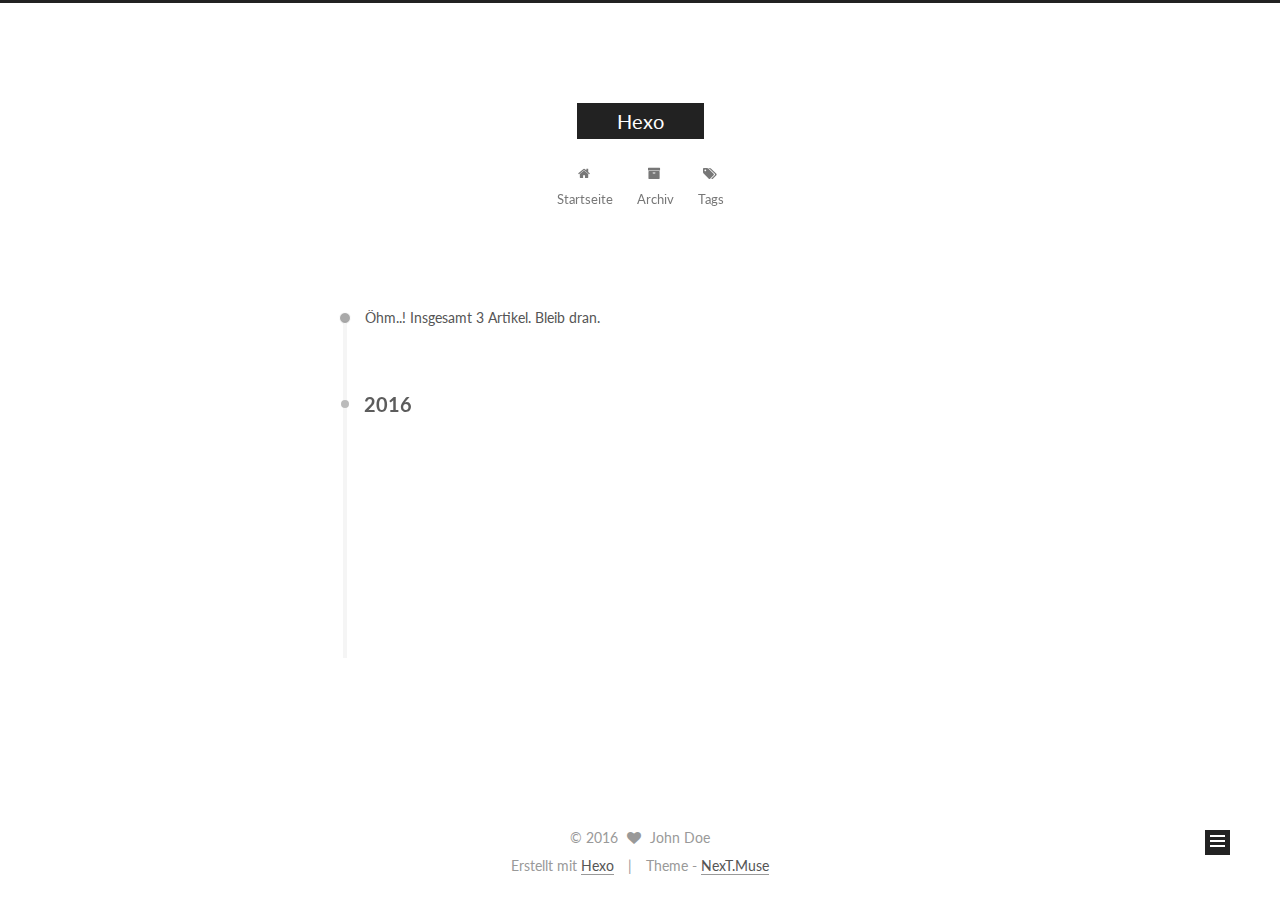
<file: archives/index.html>
<!doctype html>



  


<html class="theme-next muse use-motion">
<head>
  <meta charset="UTF-8"/>
<meta http-equiv="X-UA-Compatible" content="IE=edge,chrome=1" />
<meta name="viewport" content="width=device-width, initial-scale=1, maximum-scale=1"/>



<meta http-equiv="Cache-Control" content="no-transform" />
<meta http-equiv="Cache-Control" content="no-siteapp" />












  
  
  <link href="/vendors/fancybox/source/jquery.fancybox.css?v=2.1.5" rel="stylesheet" type="text/css" />




  
  
  
  

  
    
    
  

  

  

  

  

  
    
    
    <link href="//fonts.googleapis.com/css?family=Lato:300,300italic,400,400italic,700,700italic&subset=latin,latin-ext" rel="stylesheet" type="text/css">
  






<link href="/vendors/font-awesome/css/font-awesome.min.css?v=4.4.0" rel="stylesheet" type="text/css" />

<link href="/css/main.css?v=5.0.1" rel="stylesheet" type="text/css" />


  <meta name="keywords" content="Hexo, NexT" />








  <link rel="shortcut icon" type="image/x-icon" href="/favicon.ico?v=5.0.1" />






<meta name="description">
<meta property="og:type" content="website">
<meta property="og:title" content="Hexo">
<meta property="og:url" content="http://yoursite.com/archives/index.html">
<meta property="og:site_name" content="Hexo">
<meta property="og:description">
<meta name="twitter:card" content="summary">
<meta name="twitter:title" content="Hexo">
<meta name="twitter:description">



<script type="text/javascript" id="hexo.configuration">
  var NexT = window.NexT || {};
  var CONFIG = {
    scheme: 'Muse',
    sidebar: {"position":"left","display":"post"},
    fancybox: true,
    motion: true,
    duoshuo: {
      userId: 0,
      author: 'Author'
    }
  };
</script>

  <title> Archiv | Hexo </title>
</head>

<body itemscope itemtype="http://schema.org/WebPage" lang="">

  










  
  
    
  

  <div class="container one-collumn sidebar-position-left  page-archive  ">
    <div class="headband"></div>

    <header id="header" class="header" itemscope itemtype="http://schema.org/WPHeader">
      <div class="header-inner"><div class="site-meta ">
  

  <div class="custom-logo-site-title">
    <a href="/"  class="brand" rel="start">
      <span class="logo-line-before"><i></i></span>
      <span class="site-title">Hexo</span>
      <span class="logo-line-after"><i></i></span>
    </a>
  </div>
  <p class="site-subtitle"></p>
</div>

<div class="site-nav-toggle">
  <button>
    <span class="btn-bar"></span>
    <span class="btn-bar"></span>
    <span class="btn-bar"></span>
  </button>
</div>

<nav class="site-nav">
  

  
    <ul id="menu" class="menu">
      
        
        <li class="menu-item menu-item-home">
          <a href="/" rel="section">
            
              <i class="menu-item-icon fa fa-fw fa-home"></i> <br />
            
            Startseite
          </a>
        </li>
      
        
        <li class="menu-item menu-item-archives">
          <a href="/archives" rel="section">
            
              <i class="menu-item-icon fa fa-fw fa-archive"></i> <br />
            
            Archiv
          </a>
        </li>
      
        
        <li class="menu-item menu-item-tags">
          <a href="/tags" rel="section">
            
              <i class="menu-item-icon fa fa-fw fa-tags"></i> <br />
            
            Tags
          </a>
        </li>
      

      
    </ul>
  

  
</nav>

 </div>
    </header>

    <main id="main" class="main">
      <div class="main-inner">
        <div class="content-wrap">
          <div id="content" class="content">
            

  <section id="posts" class="posts-collapse">
    <span class="archive-move-on"></span>

    <span class="archive-page-counter">
      
      
      
        
      
      Öhm..! Insgesamt 3 Artikel. Bleib dran.
    </span>

    

      
      
      

      
        
        <div class="collection-title">
          <h2 class="archive-year motion-element" id="archive-year-2016">2016</h2>
        </div>
      
      

      

  <article class="post post-type-normal" itemscope itemtype="http://schema.org/Article">
    <header class="post-header">

      <h1 class="post-title">
        
            <a class="post-title-link" href="/2016/06/06/text/" itemprop="url">
              
                <span itemprop="name">text</span>
              
            </a>
        
      </h1>

      <div class="post-meta">
        <time class="post-time" itemprop="dateCreated"
              datetime="2016-06-06T16:12:22+08:00"
              content="2016-06-06" >
          06-06
        </time>
      </div>

    </header>
  </article>



    

      
      
      

      
      

      

  <article class="post post-type-normal" itemscope itemtype="http://schema.org/Article">
    <header class="post-header">

      <h1 class="post-title">
        
            <a class="post-title-link" href="/2016/06/03/iOS静态库制作/" itemprop="url">
              
                <span itemprop="name">iOS静态库制作</span>
              
            </a>
        
      </h1>

      <div class="post-meta">
        <time class="post-time" itemprop="dateCreated"
              datetime="2016-06-03T17:31:44+08:00"
              content="2016-06-03" >
          06-03
        </time>
      </div>

    </header>
  </article>



    

      
      
      

      
      

      

  <article class="post post-type-normal" itemscope itemtype="http://schema.org/Article">
    <header class="post-header">

      <h1 class="post-title">
        
            <a class="post-title-link" href="/2016/05/27/练习/" itemprop="url">
              
                <span itemprop="name">练习</span>
              
            </a>
        
      </h1>

      <div class="post-meta">
        <time class="post-time" itemprop="dateCreated"
              datetime="2016-05-27T16:58:23+08:00"
              content="2016-05-27" >
          05-27
        </time>
      </div>

    </header>
  </article>



    

  </section>

  



          </div>
          


          

        </div>
        
          
  
  <div class="sidebar-toggle">
    <div class="sidebar-toggle-line-wrap">
      <span class="sidebar-toggle-line sidebar-toggle-line-first"></span>
      <span class="sidebar-toggle-line sidebar-toggle-line-middle"></span>
      <span class="sidebar-toggle-line sidebar-toggle-line-last"></span>
    </div>
  </div>

  <aside id="sidebar" class="sidebar">
    <div class="sidebar-inner">

      

      

      <section class="site-overview sidebar-panel  sidebar-panel-active ">
        <div class="site-author motion-element" itemprop="author" itemscope itemtype="http://schema.org/Person">
          <img class="site-author-image" itemprop="image"
               src="/images/avatar.gif"
               alt="John Doe" />
          <p class="site-author-name" itemprop="name">John Doe</p>
          <p class="site-description motion-element" itemprop="description"></p>
        </div>
        <nav class="site-state motion-element">
          <div class="site-state-item site-state-posts">
            <a href="/archives">
              <span class="site-state-item-count">3</span>
              <span class="site-state-item-name">Artikel</span>
            </a>
          </div>

          

          
            <div class="site-state-item site-state-tags">
              <a href="/tags">
                <span class="site-state-item-count">1</span>
                <span class="site-state-item-name">Tags</span>
              </a>
            </div>
          

        </nav>

        

        <div class="links-of-author motion-element">
          
        </div>

        
        

        
        

      </section>

      

    </div>
  </aside>


        
      </div>
    </main>

    <footer id="footer" class="footer">
      <div class="footer-inner">
        <div class="copyright" >
  
  &copy; 
  <span itemprop="copyrightYear">2016</span>
  <span class="with-love">
    <i class="fa fa-heart"></i>
  </span>
  <span class="author" itemprop="copyrightHolder">John Doe</span>
</div>

<div class="powered-by">
  Erstellt mit  <a class="theme-link" href="http://hexo.io">Hexo</a>
</div>

<div class="theme-info">
  Theme -
  <a class="theme-link" href="https://github.com/iissnan/hexo-theme-next">
    NexT.Muse
  </a>
</div>

        

        
      </div>
    </footer>

    <div class="back-to-top">
      <i class="fa fa-arrow-up"></i>
    </div>
  </div>

  

<script type="text/javascript">
  if (Object.prototype.toString.call(window.Promise) !== '[object Function]') {
    window.Promise = null;
  }
</script>









  



  
  <script type="text/javascript" src="/vendors/jquery/index.js?v=2.1.3"></script>

  
  <script type="text/javascript" src="/vendors/fastclick/lib/fastclick.min.js?v=1.0.6"></script>

  
  <script type="text/javascript" src="/vendors/jquery_lazyload/jquery.lazyload.js?v=1.9.7"></script>

  
  <script type="text/javascript" src="/vendors/velocity/velocity.min.js?v=1.2.1"></script>

  
  <script type="text/javascript" src="/vendors/velocity/velocity.ui.min.js?v=1.2.1"></script>

  
  <script type="text/javascript" src="/vendors/fancybox/source/jquery.fancybox.pack.js?v=2.1.5"></script>


  


  <script type="text/javascript" src="/js/src/utils.js?v=5.0.1"></script>

  <script type="text/javascript" src="/js/src/motion.js?v=5.0.1"></script>



  
  

  
  
    <script type="text/javascript" id="motion.page.archive">
      $('.archive-year').velocity('transition.slideLeftIn');
    </script>
  


  


  <script type="text/javascript" src="/js/src/bootstrap.js?v=5.0.1"></script>



  

  
    
  

  <script type="text/javascript">
    var duoshuoQuery = {short_name:"bingbingluo"};
    (function() {
      var ds = document.createElement('script');
      ds.type = 'text/javascript';ds.async = true;
      ds.id = 'duoshuo-script';
      ds.src = (document.location.protocol == 'https:' ? 'https:' : 'http:') + '//static.duoshuo.com/embed.js';
      ds.charset = 'UTF-8';
      (document.getElementsByTagName('head')[0]
      || document.getElementsByTagName('body')[0]).appendChild(ds);
    })();
  </script>

  
    
  






  
  
  

  

  

</body>
</html>
</file>
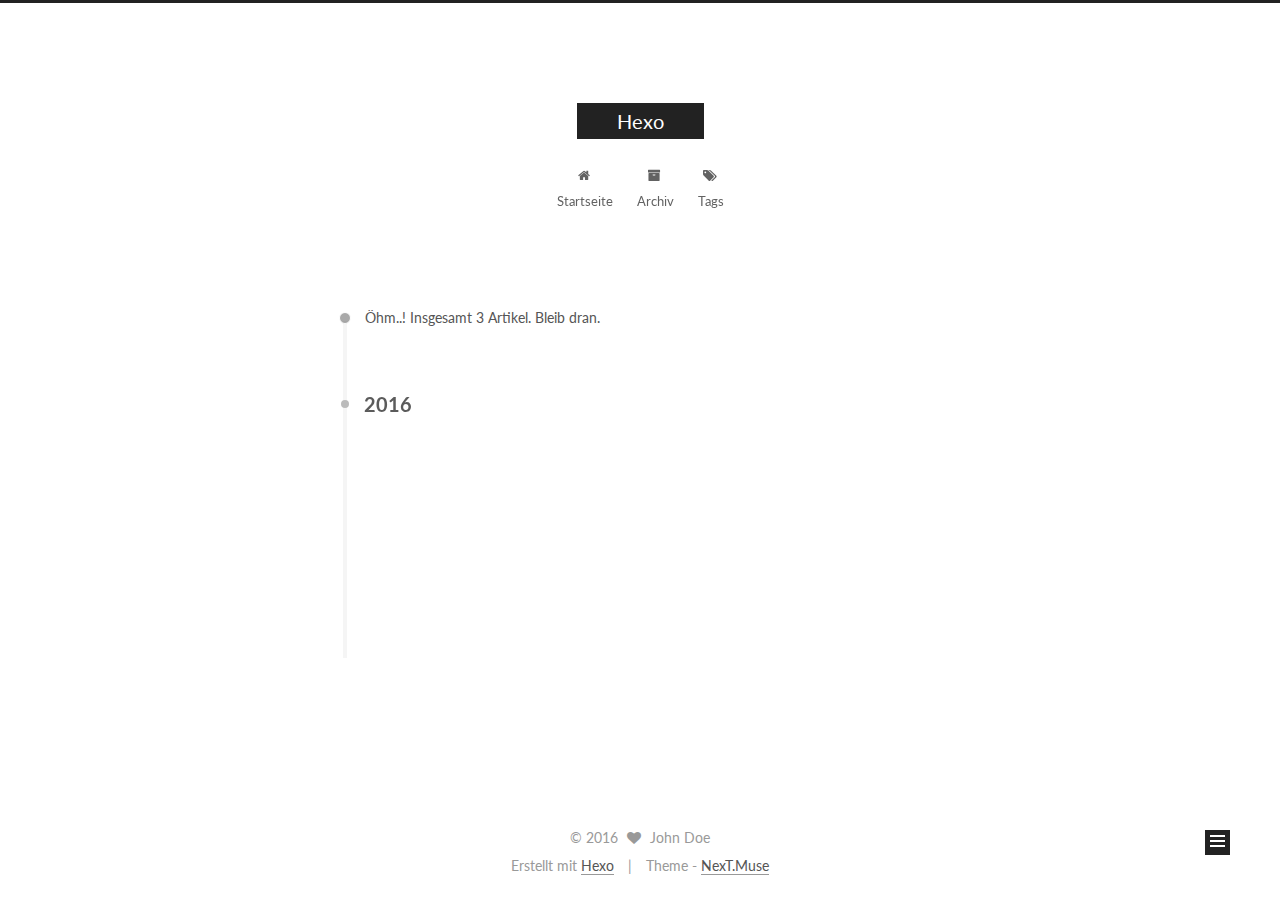
<file: archives/2016/index.html>
<!doctype html>



  


<html class="theme-next muse use-motion">
<head>
  <meta charset="UTF-8"/>
<meta http-equiv="X-UA-Compatible" content="IE=edge,chrome=1" />
<meta name="viewport" content="width=device-width, initial-scale=1, maximum-scale=1"/>



<meta http-equiv="Cache-Control" content="no-transform" />
<meta http-equiv="Cache-Control" content="no-siteapp" />












  
  
  <link href="/vendors/fancybox/source/jquery.fancybox.css?v=2.1.5" rel="stylesheet" type="text/css" />




  
  
  
  

  
    
    
  

  

  

  

  

  
    
    
    <link href="//fonts.googleapis.com/css?family=Lato:300,300italic,400,400italic,700,700italic&subset=latin,latin-ext" rel="stylesheet" type="text/css">
  






<link href="/vendors/font-awesome/css/font-awesome.min.css?v=4.4.0" rel="stylesheet" type="text/css" />

<link href="/css/main.css?v=5.0.1" rel="stylesheet" type="text/css" />


  <meta name="keywords" content="Hexo, NexT" />








  <link rel="shortcut icon" type="image/x-icon" href="/favicon.ico?v=5.0.1" />






<meta name="description">
<meta property="og:type" content="website">
<meta property="og:title" content="Hexo">
<meta property="og:url" content="http://yoursite.com/archives/2016/index.html">
<meta property="og:site_name" content="Hexo">
<meta property="og:description">
<meta name="twitter:card" content="summary">
<meta name="twitter:title" content="Hexo">
<meta name="twitter:description">



<script type="text/javascript" id="hexo.configuration">
  var NexT = window.NexT || {};
  var CONFIG = {
    scheme: 'Muse',
    sidebar: {"position":"left","display":"post"},
    fancybox: true,
    motion: true,
    duoshuo: {
      userId: 0,
      author: 'Author'
    }
  };
</script>

  <title> Archiv | Hexo </title>
</head>

<body itemscope itemtype="http://schema.org/WebPage" lang="">

  










  
  
    
  

  <div class="container one-collumn sidebar-position-left  page-archive  ">
    <div class="headband"></div>

    <header id="header" class="header" itemscope itemtype="http://schema.org/WPHeader">
      <div class="header-inner"><div class="site-meta ">
  

  <div class="custom-logo-site-title">
    <a href="/"  class="brand" rel="start">
      <span class="logo-line-before"><i></i></span>
      <span class="site-title">Hexo</span>
      <span class="logo-line-after"><i></i></span>
    </a>
  </div>
  <p class="site-subtitle"></p>
</div>

<div class="site-nav-toggle">
  <button>
    <span class="btn-bar"></span>
    <span class="btn-bar"></span>
    <span class="btn-bar"></span>
  </button>
</div>

<nav class="site-nav">
  

  
    <ul id="menu" class="menu">
      
        
        <li class="menu-item menu-item-home">
          <a href="/" rel="section">
            
              <i class="menu-item-icon fa fa-fw fa-home"></i> <br />
            
            Startseite
          </a>
        </li>
      
        
        <li class="menu-item menu-item-archives">
          <a href="/archives" rel="section">
            
              <i class="menu-item-icon fa fa-fw fa-archive"></i> <br />
            
            Archiv
          </a>
        </li>
      
        
        <li class="menu-item menu-item-tags">
          <a href="/tags" rel="section">
            
              <i class="menu-item-icon fa fa-fw fa-tags"></i> <br />
            
            Tags
          </a>
        </li>
      

      
    </ul>
  

  
</nav>

 </div>
    </header>

    <main id="main" class="main">
      <div class="main-inner">
        <div class="content-wrap">
          <div id="content" class="content">
            

  <section id="posts" class="posts-collapse">
    <span class="archive-move-on"></span>

    <span class="archive-page-counter">
      
      
      
        
      
      Öhm..! Insgesamt 3 Artikel. Bleib dran.
    </span>

    

      
      
      

      
        
        <div class="collection-title">
          <h2 class="archive-year motion-element" id="archive-year-2016">2016</h2>
        </div>
      
      

      

  <article class="post post-type-normal" itemscope itemtype="http://schema.org/Article">
    <header class="post-header">

      <h1 class="post-title">
        
            <a class="post-title-link" href="/2016/06/06/text/" itemprop="url">
              
                <span itemprop="name">text</span>
              
            </a>
        
      </h1>

      <div class="post-meta">
        <time class="post-time" itemprop="dateCreated"
              datetime="2016-06-06T16:12:22+08:00"
              content="2016-06-06" >
          06-06
        </time>
      </div>

    </header>
  </article>



    

      
      
      

      
      

      

  <article class="post post-type-normal" itemscope itemtype="http://schema.org/Article">
    <header class="post-header">

      <h1 class="post-title">
        
            <a class="post-title-link" href="/2016/06/03/iOS静态库制作/" itemprop="url">
              
                <span itemprop="name">iOS静态库制作</span>
              
            </a>
        
      </h1>

      <div class="post-meta">
        <time class="post-time" itemprop="dateCreated"
              datetime="2016-06-03T17:31:44+08:00"
              content="2016-06-03" >
          06-03
        </time>
      </div>

    </header>
  </article>



    

      
      
      

      
      

      

  <article class="post post-type-normal" itemscope itemtype="http://schema.org/Article">
    <header class="post-header">

      <h1 class="post-title">
        
            <a class="post-title-link" href="/2016/05/27/练习/" itemprop="url">
              
                <span itemprop="name">练习</span>
              
            </a>
        
      </h1>

      <div class="post-meta">
        <time class="post-time" itemprop="dateCreated"
              datetime="2016-05-27T16:58:23+08:00"
              content="2016-05-27" >
          05-27
        </time>
      </div>

    </header>
  </article>



    

  </section>

  



          </div>
          


          

        </div>
        
          
  
  <div class="sidebar-toggle">
    <div class="sidebar-toggle-line-wrap">
      <span class="sidebar-toggle-line sidebar-toggle-line-first"></span>
      <span class="sidebar-toggle-line sidebar-toggle-line-middle"></span>
      <span class="sidebar-toggle-line sidebar-toggle-line-last"></span>
    </div>
  </div>

  <aside id="sidebar" class="sidebar">
    <div class="sidebar-inner">

      

      

      <section class="site-overview sidebar-panel  sidebar-panel-active ">
        <div class="site-author motion-element" itemprop="author" itemscope itemtype="http://schema.org/Person">
          <img class="site-author-image" itemprop="image"
               src="/images/avatar.gif"
               alt="John Doe" />
          <p class="site-author-name" itemprop="name">John Doe</p>
          <p class="site-description motion-element" itemprop="description"></p>
        </div>
        <nav class="site-state motion-element">
          <div class="site-state-item site-state-posts">
            <a href="/archives">
              <span class="site-state-item-count">3</span>
              <span class="site-state-item-name">Artikel</span>
            </a>
          </div>

          

          
            <div class="site-state-item site-state-tags">
              <a href="/tags">
                <span class="site-state-item-count">1</span>
                <span class="site-state-item-name">Tags</span>
              </a>
            </div>
          

        </nav>

        

        <div class="links-of-author motion-element">
          
        </div>

        
        

        
        

      </section>

      

    </div>
  </aside>


        
      </div>
    </main>

    <footer id="footer" class="footer">
      <div class="footer-inner">
        <div class="copyright" >
  
  &copy; 
  <span itemprop="copyrightYear">2016</span>
  <span class="with-love">
    <i class="fa fa-heart"></i>
  </span>
  <span class="author" itemprop="copyrightHolder">John Doe</span>
</div>

<div class="powered-by">
  Erstellt mit  <a class="theme-link" href="http://hexo.io">Hexo</a>
</div>

<div class="theme-info">
  Theme -
  <a class="theme-link" href="https://github.com/iissnan/hexo-theme-next">
    NexT.Muse
  </a>
</div>

        

        
      </div>
    </footer>

    <div class="back-to-top">
      <i class="fa fa-arrow-up"></i>
    </div>
  </div>

  

<script type="text/javascript">
  if (Object.prototype.toString.call(window.Promise) !== '[object Function]') {
    window.Promise = null;
  }
</script>









  



  
  <script type="text/javascript" src="/vendors/jquery/index.js?v=2.1.3"></script>

  
  <script type="text/javascript" src="/vendors/fastclick/lib/fastclick.min.js?v=1.0.6"></script>

  
  <script type="text/javascript" src="/vendors/jquery_lazyload/jquery.lazyload.js?v=1.9.7"></script>

  
  <script type="text/javascript" src="/vendors/velocity/velocity.min.js?v=1.2.1"></script>

  
  <script type="text/javascript" src="/vendors/velocity/velocity.ui.min.js?v=1.2.1"></script>

  
  <script type="text/javascript" src="/vendors/fancybox/source/jquery.fancybox.pack.js?v=2.1.5"></script>


  


  <script type="text/javascript" src="/js/src/utils.js?v=5.0.1"></script>

  <script type="text/javascript" src="/js/src/motion.js?v=5.0.1"></script>



  
  

  
  
    <script type="text/javascript" id="motion.page.archive">
      $('.archive-year').velocity('transition.slideLeftIn');
    </script>
  


  


  <script type="text/javascript" src="/js/src/bootstrap.js?v=5.0.1"></script>



  

  
    
  

  <script type="text/javascript">
    var duoshuoQuery = {short_name:"bingbingluo"};
    (function() {
      var ds = document.createElement('script');
      ds.type = 'text/javascript';ds.async = true;
      ds.id = 'duoshuo-script';
      ds.src = (document.location.protocol == 'https:' ? 'https:' : 'http:') + '//static.duoshuo.com/embed.js';
      ds.charset = 'UTF-8';
      (document.getElementsByTagName('head')[0]
      || document.getElementsByTagName('body')[0]).appendChild(ds);
    })();
  </script>

  
    
  






  
  
  

  

  

</body>
</html>
</file>
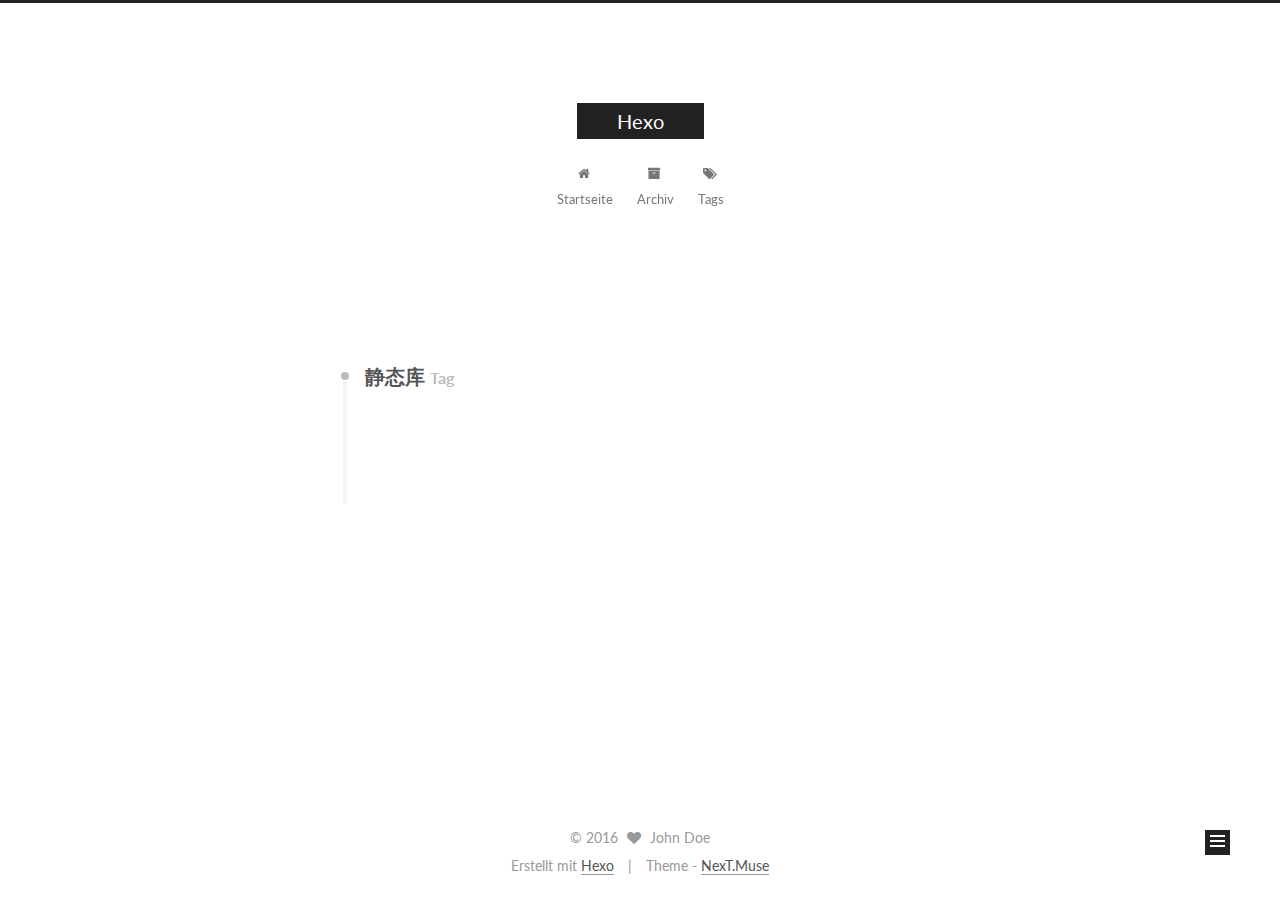
<file: tags/静态库/index.html>
<!doctype html>



  


<html class="theme-next muse use-motion">
<head>
  <meta charset="UTF-8"/>
<meta http-equiv="X-UA-Compatible" content="IE=edge,chrome=1" />
<meta name="viewport" content="width=device-width, initial-scale=1, maximum-scale=1"/>



<meta http-equiv="Cache-Control" content="no-transform" />
<meta http-equiv="Cache-Control" content="no-siteapp" />












  
  
  <link href="/vendors/fancybox/source/jquery.fancybox.css?v=2.1.5" rel="stylesheet" type="text/css" />




  
  
  
  

  
    
    
  

  

  

  

  

  
    
    
    <link href="//fonts.googleapis.com/css?family=Lato:300,300italic,400,400italic,700,700italic&subset=latin,latin-ext" rel="stylesheet" type="text/css">
  






<link href="/vendors/font-awesome/css/font-awesome.min.css?v=4.4.0" rel="stylesheet" type="text/css" />

<link href="/css/main.css?v=5.0.1" rel="stylesheet" type="text/css" />


  <meta name="keywords" content="Hexo, NexT" />








  <link rel="shortcut icon" type="image/x-icon" href="/favicon.ico?v=5.0.1" />






<meta name="description">
<meta property="og:type" content="website">
<meta property="og:title" content="Hexo">
<meta property="og:url" content="http://yoursite.com/tags/静态库/index.html">
<meta property="og:site_name" content="Hexo">
<meta property="og:description">
<meta name="twitter:card" content="summary">
<meta name="twitter:title" content="Hexo">
<meta name="twitter:description">



<script type="text/javascript" id="hexo.configuration">
  var NexT = window.NexT || {};
  var CONFIG = {
    scheme: 'Muse',
    sidebar: {"position":"left","display":"post"},
    fancybox: true,
    motion: true,
    duoshuo: {
      userId: 0,
      author: 'Author'
    }
  };
</script>

  <title> Tag: 静态库 | Hexo </title>
</head>

<body itemscope itemtype="http://schema.org/WebPage" lang="">

  










  
  
    
  

  <div class="container one-collumn sidebar-position-left  ">
    <div class="headband"></div>

    <header id="header" class="header" itemscope itemtype="http://schema.org/WPHeader">
      <div class="header-inner"><div class="site-meta ">
  

  <div class="custom-logo-site-title">
    <a href="/"  class="brand" rel="start">
      <span class="logo-line-before"><i></i></span>
      <span class="site-title">Hexo</span>
      <span class="logo-line-after"><i></i></span>
    </a>
  </div>
  <p class="site-subtitle"></p>
</div>

<div class="site-nav-toggle">
  <button>
    <span class="btn-bar"></span>
    <span class="btn-bar"></span>
    <span class="btn-bar"></span>
  </button>
</div>

<nav class="site-nav">
  

  
    <ul id="menu" class="menu">
      
        
        <li class="menu-item menu-item-home">
          <a href="/" rel="section">
            
              <i class="menu-item-icon fa fa-fw fa-home"></i> <br />
            
            Startseite
          </a>
        </li>
      
        
        <li class="menu-item menu-item-archives">
          <a href="/archives" rel="section">
            
              <i class="menu-item-icon fa fa-fw fa-archive"></i> <br />
            
            Archiv
          </a>
        </li>
      
        
        <li class="menu-item menu-item-tags">
          <a href="/tags" rel="section">
            
              <i class="menu-item-icon fa fa-fw fa-tags"></i> <br />
            
            Tags
          </a>
        </li>
      

      
    </ul>
  

  
</nav>

 </div>
    </header>

    <main id="main" class="main">
      <div class="main-inner">
        <div class="content-wrap">
          <div id="content" class="content">
            

  <div id="posts" class="posts-collapse">
    <div class="collection-title">
      <h2 >
        静态库
        <small>Tag</small>
      </h2>
    </div>

    
      

  <article class="post post-type-normal" itemscope itemtype="http://schema.org/Article">
    <header class="post-header">

      <h1 class="post-title">
        
            <a class="post-title-link" href="/2016/06/03/iOS静态库制作/" itemprop="url">
              
                <span itemprop="name">iOS静态库制作</span>
              
            </a>
        
      </h1>

      <div class="post-meta">
        <time class="post-time" itemprop="dateCreated"
              datetime="2016-06-03T17:31:44+08:00"
              content="2016-06-03" >
          06-03
        </time>
      </div>

    </header>
  </article>


    
  </div>

  


          </div>
          


          

        </div>
        
          
  
  <div class="sidebar-toggle">
    <div class="sidebar-toggle-line-wrap">
      <span class="sidebar-toggle-line sidebar-toggle-line-first"></span>
      <span class="sidebar-toggle-line sidebar-toggle-line-middle"></span>
      <span class="sidebar-toggle-line sidebar-toggle-line-last"></span>
    </div>
  </div>

  <aside id="sidebar" class="sidebar">
    <div class="sidebar-inner">

      

      

      <section class="site-overview sidebar-panel  sidebar-panel-active ">
        <div class="site-author motion-element" itemprop="author" itemscope itemtype="http://schema.org/Person">
          <img class="site-author-image" itemprop="image"
               src="/images/avatar.gif"
               alt="John Doe" />
          <p class="site-author-name" itemprop="name">John Doe</p>
          <p class="site-description motion-element" itemprop="description"></p>
        </div>
        <nav class="site-state motion-element">
          <div class="site-state-item site-state-posts">
            <a href="/archives">
              <span class="site-state-item-count">3</span>
              <span class="site-state-item-name">Artikel</span>
            </a>
          </div>

          

          
            <div class="site-state-item site-state-tags">
              <a href="/tags">
                <span class="site-state-item-count">1</span>
                <span class="site-state-item-name">Tags</span>
              </a>
            </div>
          

        </nav>

        

        <div class="links-of-author motion-element">
          
        </div>

        
        

        
        

      </section>

      

    </div>
  </aside>


        
      </div>
    </main>

    <footer id="footer" class="footer">
      <div class="footer-inner">
        <div class="copyright" >
  
  &copy; 
  <span itemprop="copyrightYear">2016</span>
  <span class="with-love">
    <i class="fa fa-heart"></i>
  </span>
  <span class="author" itemprop="copyrightHolder">John Doe</span>
</div>

<div class="powered-by">
  Erstellt mit  <a class="theme-link" href="http://hexo.io">Hexo</a>
</div>

<div class="theme-info">
  Theme -
  <a class="theme-link" href="https://github.com/iissnan/hexo-theme-next">
    NexT.Muse
  </a>
</div>

        

        
      </div>
    </footer>

    <div class="back-to-top">
      <i class="fa fa-arrow-up"></i>
    </div>
  </div>

  

<script type="text/javascript">
  if (Object.prototype.toString.call(window.Promise) !== '[object Function]') {
    window.Promise = null;
  }
</script>









  



  
  <script type="text/javascript" src="/vendors/jquery/index.js?v=2.1.3"></script>

  
  <script type="text/javascript" src="/vendors/fastclick/lib/fastclick.min.js?v=1.0.6"></script>

  
  <script type="text/javascript" src="/vendors/jquery_lazyload/jquery.lazyload.js?v=1.9.7"></script>

  
  <script type="text/javascript" src="/vendors/velocity/velocity.min.js?v=1.2.1"></script>

  
  <script type="text/javascript" src="/vendors/velocity/velocity.ui.min.js?v=1.2.1"></script>

  
  <script type="text/javascript" src="/vendors/fancybox/source/jquery.fancybox.pack.js?v=2.1.5"></script>


  


  <script type="text/javascript" src="/js/src/utils.js?v=5.0.1"></script>

  <script type="text/javascript" src="/js/src/motion.js?v=5.0.1"></script>



  
  

  

  


  <script type="text/javascript" src="/js/src/bootstrap.js?v=5.0.1"></script>



  

  
    
  

  <script type="text/javascript">
    var duoshuoQuery = {short_name:"bingbingluo"};
    (function() {
      var ds = document.createElement('script');
      ds.type = 'text/javascript';ds.async = true;
      ds.id = 'duoshuo-script';
      ds.src = (document.location.protocol == 'https:' ? 'https:' : 'http:') + '//static.duoshuo.com/embed.js';
      ds.charset = 'UTF-8';
      (document.getElementsByTagName('head')[0]
      || document.getElementsByTagName('body')[0]).appendChild(ds);
    })();
  </script>

  
    
  






  
  
  

  

  

</body>
</html>
</file>
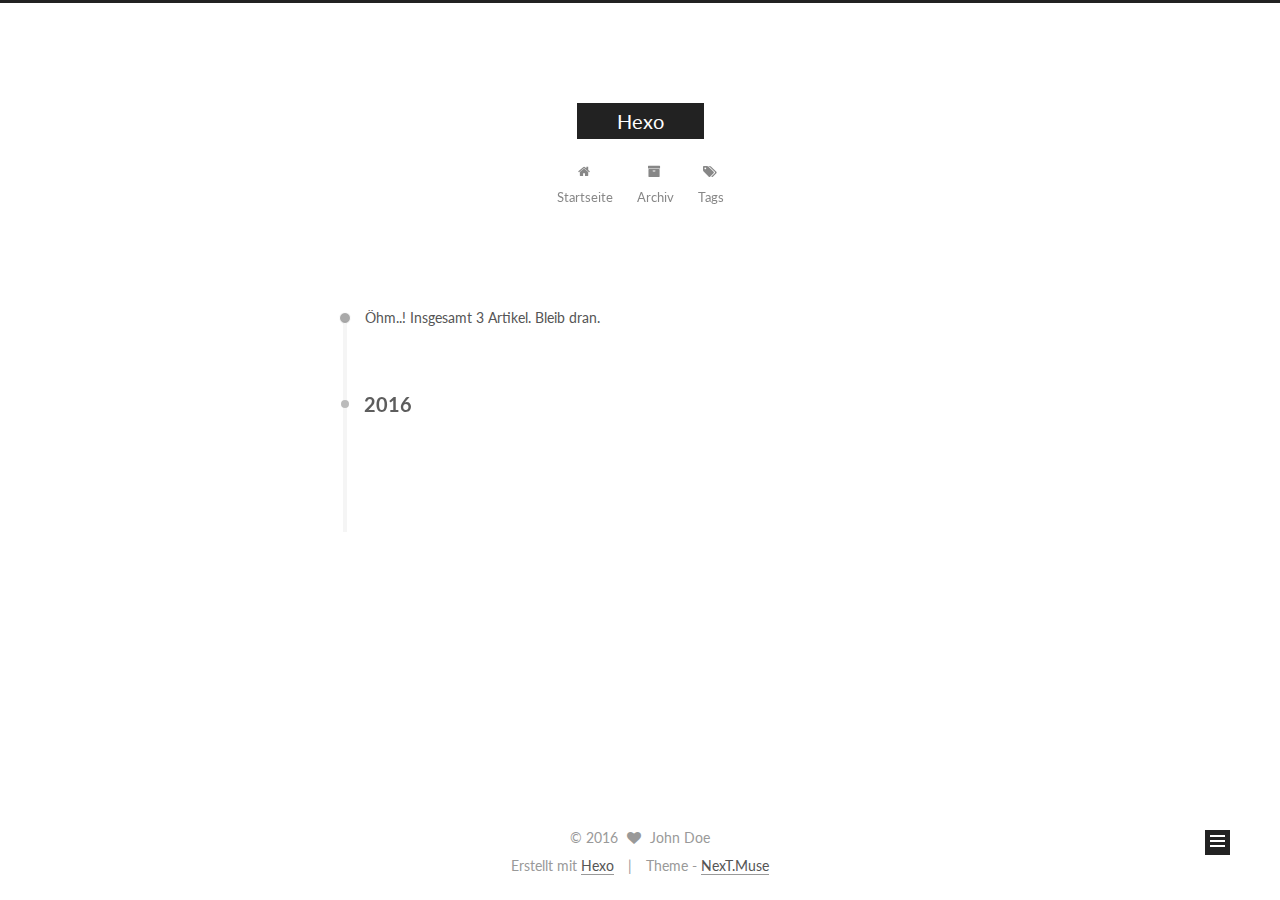
<file: archives/2016/05/index.html>
<!doctype html>



  


<html class="theme-next muse use-motion">
<head>
  <meta charset="UTF-8"/>
<meta http-equiv="X-UA-Compatible" content="IE=edge,chrome=1" />
<meta name="viewport" content="width=device-width, initial-scale=1, maximum-scale=1"/>



<meta http-equiv="Cache-Control" content="no-transform" />
<meta http-equiv="Cache-Control" content="no-siteapp" />












  
  
  <link href="/vendors/fancybox/source/jquery.fancybox.css?v=2.1.5" rel="stylesheet" type="text/css" />




  
  
  
  

  
    
    
  

  

  

  

  

  
    
    
    <link href="//fonts.googleapis.com/css?family=Lato:300,300italic,400,400italic,700,700italic&subset=latin,latin-ext" rel="stylesheet" type="text/css">
  






<link href="/vendors/font-awesome/css/font-awesome.min.css?v=4.4.0" rel="stylesheet" type="text/css" />

<link href="/css/main.css?v=5.0.1" rel="stylesheet" type="text/css" />


  <meta name="keywords" content="Hexo, NexT" />








  <link rel="shortcut icon" type="image/x-icon" href="/favicon.ico?v=5.0.1" />






<meta name="description">
<meta property="og:type" content="website">
<meta property="og:title" content="Hexo">
<meta property="og:url" content="http://yoursite.com/archives/2016/05/index.html">
<meta property="og:site_name" content="Hexo">
<meta property="og:description">
<meta name="twitter:card" content="summary">
<meta name="twitter:title" content="Hexo">
<meta name="twitter:description">



<script type="text/javascript" id="hexo.configuration">
  var NexT = window.NexT || {};
  var CONFIG = {
    scheme: 'Muse',
    sidebar: {"position":"left","display":"post"},
    fancybox: true,
    motion: true,
    duoshuo: {
      userId: 0,
      author: 'Author'
    }
  };
</script>

  <title> Archiv | Hexo </title>
</head>

<body itemscope itemtype="http://schema.org/WebPage" lang="">

  










  
  
    
  

  <div class="container one-collumn sidebar-position-left  page-archive  ">
    <div class="headband"></div>

    <header id="header" class="header" itemscope itemtype="http://schema.org/WPHeader">
      <div class="header-inner"><div class="site-meta ">
  

  <div class="custom-logo-site-title">
    <a href="/"  class="brand" rel="start">
      <span class="logo-line-before"><i></i></span>
      <span class="site-title">Hexo</span>
      <span class="logo-line-after"><i></i></span>
    </a>
  </div>
  <p class="site-subtitle"></p>
</div>

<div class="site-nav-toggle">
  <button>
    <span class="btn-bar"></span>
    <span class="btn-bar"></span>
    <span class="btn-bar"></span>
  </button>
</div>

<nav class="site-nav">
  

  
    <ul id="menu" class="menu">
      
        
        <li class="menu-item menu-item-home">
          <a href="/" rel="section">
            
              <i class="menu-item-icon fa fa-fw fa-home"></i> <br />
            
            Startseite
          </a>
        </li>
      
        
        <li class="menu-item menu-item-archives">
          <a href="/archives" rel="section">
            
              <i class="menu-item-icon fa fa-fw fa-archive"></i> <br />
            
            Archiv
          </a>
        </li>
      
        
        <li class="menu-item menu-item-tags">
          <a href="/tags" rel="section">
            
              <i class="menu-item-icon fa fa-fw fa-tags"></i> <br />
            
            Tags
          </a>
        </li>
      

      
    </ul>
  

  
</nav>

 </div>
    </header>

    <main id="main" class="main">
      <div class="main-inner">
        <div class="content-wrap">
          <div id="content" class="content">
            

  <section id="posts" class="posts-collapse">
    <span class="archive-move-on"></span>

    <span class="archive-page-counter">
      
      
      
        
      
      Öhm..! Insgesamt 3 Artikel. Bleib dran.
    </span>

    

      
      
      

      
        
        <div class="collection-title">
          <h2 class="archive-year motion-element" id="archive-year-2016">2016</h2>
        </div>
      
      

      

  <article class="post post-type-normal" itemscope itemtype="http://schema.org/Article">
    <header class="post-header">

      <h1 class="post-title">
        
            <a class="post-title-link" href="/2016/05/27/练习/" itemprop="url">
              
                <span itemprop="name">练习</span>
              
            </a>
        
      </h1>

      <div class="post-meta">
        <time class="post-time" itemprop="dateCreated"
              datetime="2016-05-27T16:58:23+08:00"
              content="2016-05-27" >
          05-27
        </time>
      </div>

    </header>
  </article>



    

  </section>

  



          </div>
          


          

        </div>
        
          
  
  <div class="sidebar-toggle">
    <div class="sidebar-toggle-line-wrap">
      <span class="sidebar-toggle-line sidebar-toggle-line-first"></span>
      <span class="sidebar-toggle-line sidebar-toggle-line-middle"></span>
      <span class="sidebar-toggle-line sidebar-toggle-line-last"></span>
    </div>
  </div>

  <aside id="sidebar" class="sidebar">
    <div class="sidebar-inner">

      

      

      <section class="site-overview sidebar-panel  sidebar-panel-active ">
        <div class="site-author motion-element" itemprop="author" itemscope itemtype="http://schema.org/Person">
          <img class="site-author-image" itemprop="image"
               src="/images/avatar.gif"
               alt="John Doe" />
          <p class="site-author-name" itemprop="name">John Doe</p>
          <p class="site-description motion-element" itemprop="description"></p>
        </div>
        <nav class="site-state motion-element">
          <div class="site-state-item site-state-posts">
            <a href="/archives">
              <span class="site-state-item-count">3</span>
              <span class="site-state-item-name">Artikel</span>
            </a>
          </div>

          

          
            <div class="site-state-item site-state-tags">
              <a href="/tags">
                <span class="site-state-item-count">1</span>
                <span class="site-state-item-name">Tags</span>
              </a>
            </div>
          

        </nav>

        

        <div class="links-of-author motion-element">
          
        </div>

        
        

        
        

      </section>

      

    </div>
  </aside>


        
      </div>
    </main>

    <footer id="footer" class="footer">
      <div class="footer-inner">
        <div class="copyright" >
  
  &copy; 
  <span itemprop="copyrightYear">2016</span>
  <span class="with-love">
    <i class="fa fa-heart"></i>
  </span>
  <span class="author" itemprop="copyrightHolder">John Doe</span>
</div>

<div class="powered-by">
  Erstellt mit  <a class="theme-link" href="http://hexo.io">Hexo</a>
</div>

<div class="theme-info">
  Theme -
  <a class="theme-link" href="https://github.com/iissnan/hexo-theme-next">
    NexT.Muse
  </a>
</div>

        

        
      </div>
    </footer>

    <div class="back-to-top">
      <i class="fa fa-arrow-up"></i>
    </div>
  </div>

  

<script type="text/javascript">
  if (Object.prototype.toString.call(window.Promise) !== '[object Function]') {
    window.Promise = null;
  }
</script>









  



  
  <script type="text/javascript" src="/vendors/jquery/index.js?v=2.1.3"></script>

  
  <script type="text/javascript" src="/vendors/fastclick/lib/fastclick.min.js?v=1.0.6"></script>

  
  <script type="text/javascript" src="/vendors/jquery_lazyload/jquery.lazyload.js?v=1.9.7"></script>

  
  <script type="text/javascript" src="/vendors/velocity/velocity.min.js?v=1.2.1"></script>

  
  <script type="text/javascript" src="/vendors/velocity/velocity.ui.min.js?v=1.2.1"></script>

  
  <script type="text/javascript" src="/vendors/fancybox/source/jquery.fancybox.pack.js?v=2.1.5"></script>


  


  <script type="text/javascript" src="/js/src/utils.js?v=5.0.1"></script>

  <script type="text/javascript" src="/js/src/motion.js?v=5.0.1"></script>



  
  

  
  
    <script type="text/javascript" id="motion.page.archive">
      $('.archive-year').velocity('transition.slideLeftIn');
    </script>
  


  


  <script type="text/javascript" src="/js/src/bootstrap.js?v=5.0.1"></script>



  

  
    
  

  <script type="text/javascript">
    var duoshuoQuery = {short_name:"bingbingluo"};
    (function() {
      var ds = document.createElement('script');
      ds.type = 'text/javascript';ds.async = true;
      ds.id = 'duoshuo-script';
      ds.src = (document.location.protocol == 'https:' ? 'https:' : 'http:') + '//static.duoshuo.com/embed.js';
      ds.charset = 'UTF-8';
      (document.getElementsByTagName('head')[0]
      || document.getElementsByTagName('body')[0]).appendChild(ds);
    })();
  </script>

  
    
  






  
  
  

  

  

</body>
</html>
</file>
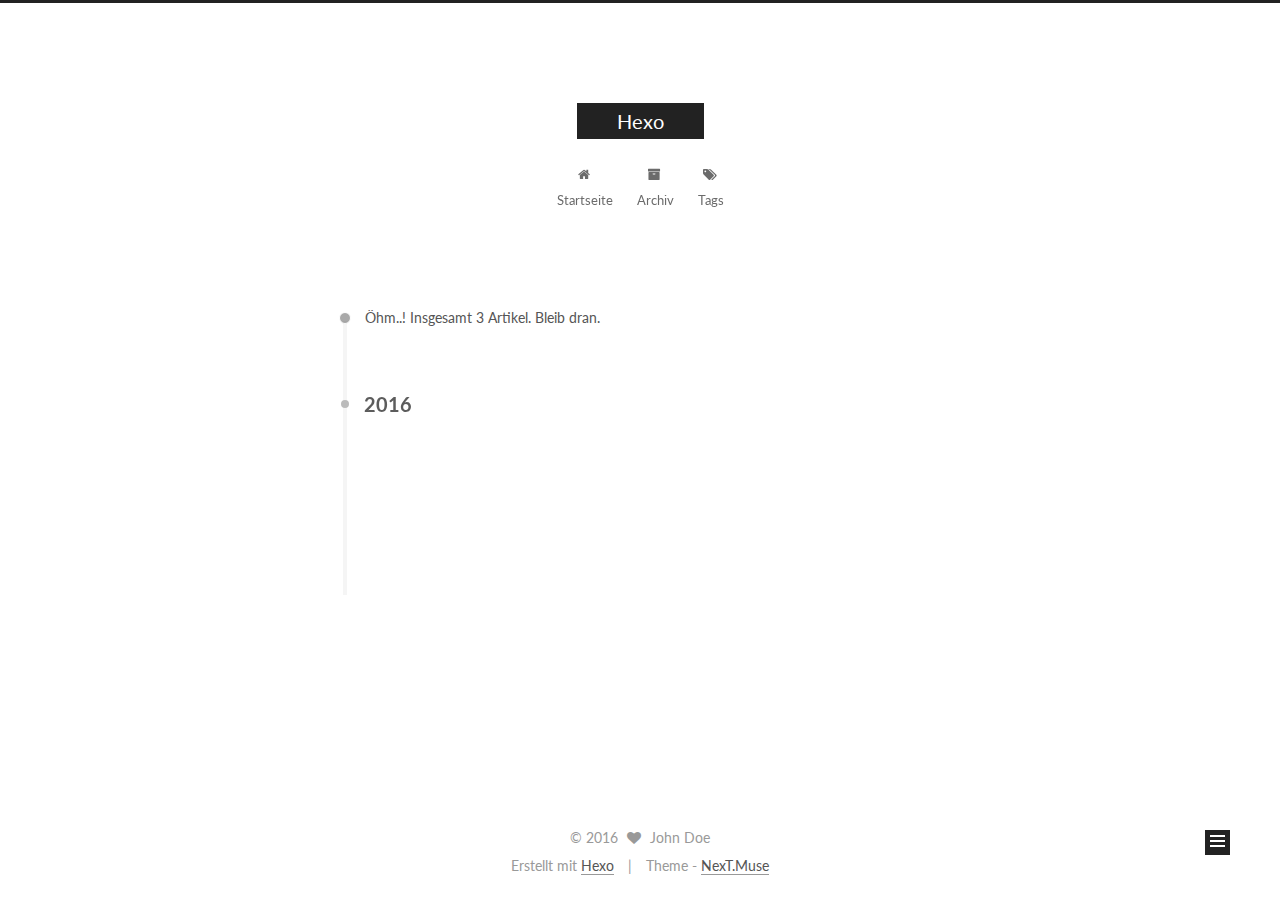
<file: archives/2016/06/index.html>
<!doctype html>



  


<html class="theme-next muse use-motion">
<head>
  <meta charset="UTF-8"/>
<meta http-equiv="X-UA-Compatible" content="IE=edge,chrome=1" />
<meta name="viewport" content="width=device-width, initial-scale=1, maximum-scale=1"/>



<meta http-equiv="Cache-Control" content="no-transform" />
<meta http-equiv="Cache-Control" content="no-siteapp" />












  
  
  <link href="/vendors/fancybox/source/jquery.fancybox.css?v=2.1.5" rel="stylesheet" type="text/css" />




  
  
  
  

  
    
    
  

  

  

  

  

  
    
    
    <link href="//fonts.googleapis.com/css?family=Lato:300,300italic,400,400italic,700,700italic&subset=latin,latin-ext" rel="stylesheet" type="text/css">
  






<link href="/vendors/font-awesome/css/font-awesome.min.css?v=4.4.0" rel="stylesheet" type="text/css" />

<link href="/css/main.css?v=5.0.1" rel="stylesheet" type="text/css" />


  <meta name="keywords" content="Hexo, NexT" />








  <link rel="shortcut icon" type="image/x-icon" href="/favicon.ico?v=5.0.1" />






<meta name="description">
<meta property="og:type" content="website">
<meta property="og:title" content="Hexo">
<meta property="og:url" content="http://yoursite.com/archives/2016/06/index.html">
<meta property="og:site_name" content="Hexo">
<meta property="og:description">
<meta name="twitter:card" content="summary">
<meta name="twitter:title" content="Hexo">
<meta name="twitter:description">



<script type="text/javascript" id="hexo.configuration">
  var NexT = window.NexT || {};
  var CONFIG = {
    scheme: 'Muse',
    sidebar: {"position":"left","display":"post"},
    fancybox: true,
    motion: true,
    duoshuo: {
      userId: 0,
      author: 'Author'
    }
  };
</script>

  <title> Archiv | Hexo </title>
</head>

<body itemscope itemtype="http://schema.org/WebPage" lang="">

  










  
  
    
  

  <div class="container one-collumn sidebar-position-left  page-archive  ">
    <div class="headband"></div>

    <header id="header" class="header" itemscope itemtype="http://schema.org/WPHeader">
      <div class="header-inner"><div class="site-meta ">
  

  <div class="custom-logo-site-title">
    <a href="/"  class="brand" rel="start">
      <span class="logo-line-before"><i></i></span>
      <span class="site-title">Hexo</span>
      <span class="logo-line-after"><i></i></span>
    </a>
  </div>
  <p class="site-subtitle"></p>
</div>

<div class="site-nav-toggle">
  <button>
    <span class="btn-bar"></span>
    <span class="btn-bar"></span>
    <span class="btn-bar"></span>
  </button>
</div>

<nav class="site-nav">
  

  
    <ul id="menu" class="menu">
      
        
        <li class="menu-item menu-item-home">
          <a href="/" rel="section">
            
              <i class="menu-item-icon fa fa-fw fa-home"></i> <br />
            
            Startseite
          </a>
        </li>
      
        
        <li class="menu-item menu-item-archives">
          <a href="/archives" rel="section">
            
              <i class="menu-item-icon fa fa-fw fa-archive"></i> <br />
            
            Archiv
          </a>
        </li>
      
        
        <li class="menu-item menu-item-tags">
          <a href="/tags" rel="section">
            
              <i class="menu-item-icon fa fa-fw fa-tags"></i> <br />
            
            Tags
          </a>
        </li>
      

      
    </ul>
  

  
</nav>

 </div>
    </header>

    <main id="main" class="main">
      <div class="main-inner">
        <div class="content-wrap">
          <div id="content" class="content">
            

  <section id="posts" class="posts-collapse">
    <span class="archive-move-on"></span>

    <span class="archive-page-counter">
      
      
      
        
      
      Öhm..! Insgesamt 3 Artikel. Bleib dran.
    </span>

    

      
      
      

      
        
        <div class="collection-title">
          <h2 class="archive-year motion-element" id="archive-year-2016">2016</h2>
        </div>
      
      

      

  <article class="post post-type-normal" itemscope itemtype="http://schema.org/Article">
    <header class="post-header">

      <h1 class="post-title">
        
            <a class="post-title-link" href="/2016/06/06/text/" itemprop="url">
              
                <span itemprop="name">text</span>
              
            </a>
        
      </h1>

      <div class="post-meta">
        <time class="post-time" itemprop="dateCreated"
              datetime="2016-06-06T16:12:22+08:00"
              content="2016-06-06" >
          06-06
        </time>
      </div>

    </header>
  </article>



    

      
      
      

      
      

      

  <article class="post post-type-normal" itemscope itemtype="http://schema.org/Article">
    <header class="post-header">

      <h1 class="post-title">
        
            <a class="post-title-link" href="/2016/06/03/iOS静态库制作/" itemprop="url">
              
                <span itemprop="name">iOS静态库制作</span>
              
            </a>
        
      </h1>

      <div class="post-meta">
        <time class="post-time" itemprop="dateCreated"
              datetime="2016-06-03T17:31:44+08:00"
              content="2016-06-03" >
          06-03
        </time>
      </div>

    </header>
  </article>



    

  </section>

  



          </div>
          


          

        </div>
        
          
  
  <div class="sidebar-toggle">
    <div class="sidebar-toggle-line-wrap">
      <span class="sidebar-toggle-line sidebar-toggle-line-first"></span>
      <span class="sidebar-toggle-line sidebar-toggle-line-middle"></span>
      <span class="sidebar-toggle-line sidebar-toggle-line-last"></span>
    </div>
  </div>

  <aside id="sidebar" class="sidebar">
    <div class="sidebar-inner">

      

      

      <section class="site-overview sidebar-panel  sidebar-panel-active ">
        <div class="site-author motion-element" itemprop="author" itemscope itemtype="http://schema.org/Person">
          <img class="site-author-image" itemprop="image"
               src="/images/avatar.gif"
               alt="John Doe" />
          <p class="site-author-name" itemprop="name">John Doe</p>
          <p class="site-description motion-element" itemprop="description"></p>
        </div>
        <nav class="site-state motion-element">
          <div class="site-state-item site-state-posts">
            <a href="/archives">
              <span class="site-state-item-count">3</span>
              <span class="site-state-item-name">Artikel</span>
            </a>
          </div>

          

          
            <div class="site-state-item site-state-tags">
              <a href="/tags">
                <span class="site-state-item-count">1</span>
                <span class="site-state-item-name">Tags</span>
              </a>
            </div>
          

        </nav>

        

        <div class="links-of-author motion-element">
          
        </div>

        
        

        
        

      </section>

      

    </div>
  </aside>


        
      </div>
    </main>

    <footer id="footer" class="footer">
      <div class="footer-inner">
        <div class="copyright" >
  
  &copy; 
  <span itemprop="copyrightYear">2016</span>
  <span class="with-love">
    <i class="fa fa-heart"></i>
  </span>
  <span class="author" itemprop="copyrightHolder">John Doe</span>
</div>

<div class="powered-by">
  Erstellt mit  <a class="theme-link" href="http://hexo.io">Hexo</a>
</div>

<div class="theme-info">
  Theme -
  <a class="theme-link" href="https://github.com/iissnan/hexo-theme-next">
    NexT.Muse
  </a>
</div>

        

        
      </div>
    </footer>

    <div class="back-to-top">
      <i class="fa fa-arrow-up"></i>
    </div>
  </div>

  

<script type="text/javascript">
  if (Object.prototype.toString.call(window.Promise) !== '[object Function]') {
    window.Promise = null;
  }
</script>









  



  
  <script type="text/javascript" src="/vendors/jquery/index.js?v=2.1.3"></script>

  
  <script type="text/javascript" src="/vendors/fastclick/lib/fastclick.min.js?v=1.0.6"></script>

  
  <script type="text/javascript" src="/vendors/jquery_lazyload/jquery.lazyload.js?v=1.9.7"></script>

  
  <script type="text/javascript" src="/vendors/velocity/velocity.min.js?v=1.2.1"></script>

  
  <script type="text/javascript" src="/vendors/velocity/velocity.ui.min.js?v=1.2.1"></script>

  
  <script type="text/javascript" src="/vendors/fancybox/source/jquery.fancybox.pack.js?v=2.1.5"></script>


  


  <script type="text/javascript" src="/js/src/utils.js?v=5.0.1"></script>

  <script type="text/javascript" src="/js/src/motion.js?v=5.0.1"></script>



  
  

  
  
    <script type="text/javascript" id="motion.page.archive">
      $('.archive-year').velocity('transition.slideLeftIn');
    </script>
  


  


  <script type="text/javascript" src="/js/src/bootstrap.js?v=5.0.1"></script>



  

  
    
  

  <script type="text/javascript">
    var duoshuoQuery = {short_name:"bingbingluo"};
    (function() {
      var ds = document.createElement('script');
      ds.type = 'text/javascript';ds.async = true;
      ds.id = 'duoshuo-script';
      ds.src = (document.location.protocol == 'https:' ? 'https:' : 'http:') + '//static.duoshuo.com/embed.js';
      ds.charset = 'UTF-8';
      (document.getElementsByTagName('head')[0]
      || document.getElementsByTagName('body')[0]).appendChild(ds);
    })();
  </script>

  
    
  






  
  
  

  

  

</body>
</html>
</file>
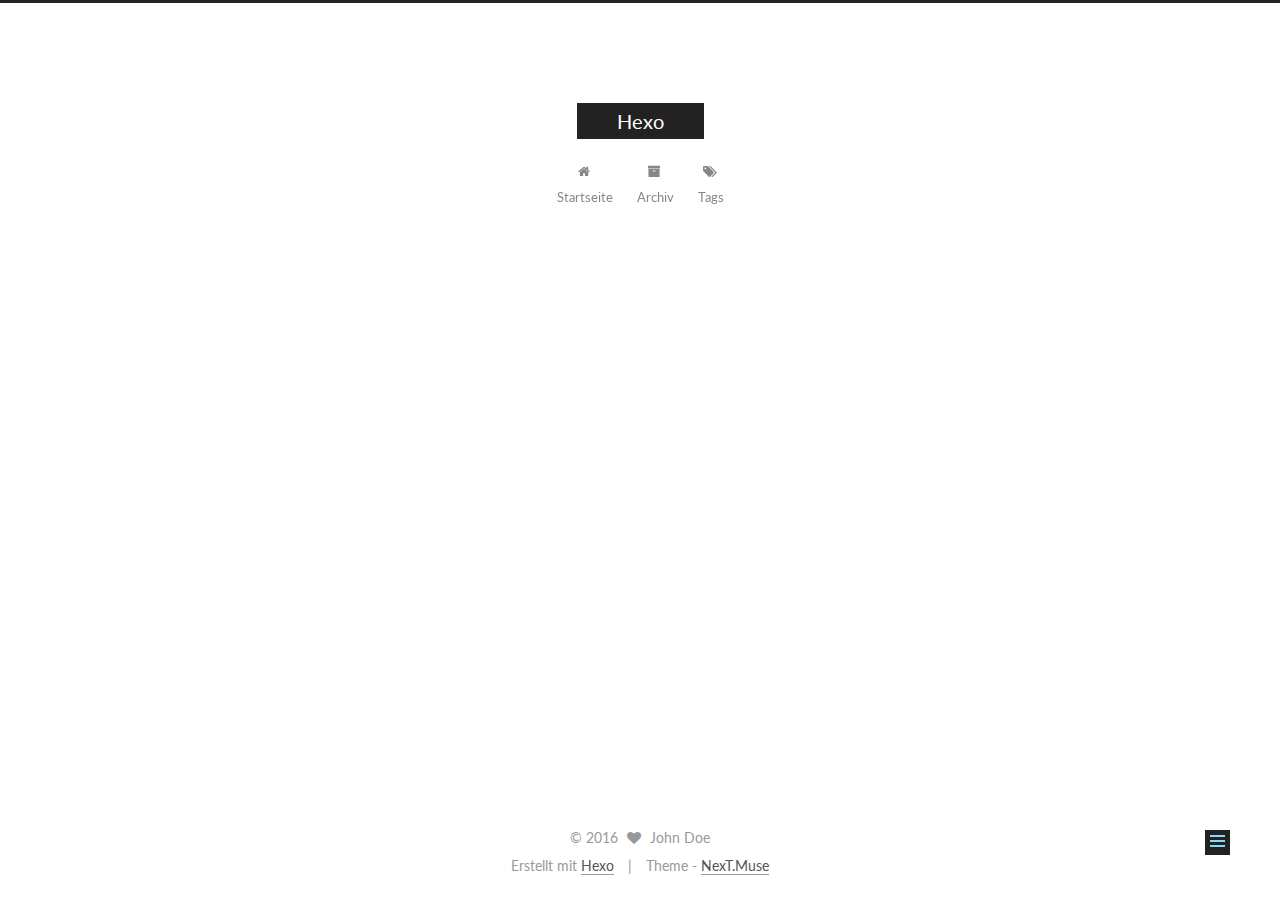
<file: 2016/05/27/练习/index.html>
<!doctype html>



  


<html class="theme-next muse use-motion">
<head>
  <meta charset="UTF-8"/>
<meta http-equiv="X-UA-Compatible" content="IE=edge,chrome=1" />
<meta name="viewport" content="width=device-width, initial-scale=1, maximum-scale=1"/>



<meta http-equiv="Cache-Control" content="no-transform" />
<meta http-equiv="Cache-Control" content="no-siteapp" />












  
  
  <link href="/vendors/fancybox/source/jquery.fancybox.css?v=2.1.5" rel="stylesheet" type="text/css" />




  
  
  
  

  
    
    
  

  

  

  

  

  
    
    
    <link href="//fonts.googleapis.com/css?family=Lato:300,300italic,400,400italic,700,700italic&subset=latin,latin-ext" rel="stylesheet" type="text/css">
  






<link href="/vendors/font-awesome/css/font-awesome.min.css?v=4.4.0" rel="stylesheet" type="text/css" />

<link href="/css/main.css?v=5.0.1" rel="stylesheet" type="text/css" />


  <meta name="keywords" content="Hexo, NexT" />








  <link rel="shortcut icon" type="image/x-icon" href="/favicon.ico?v=5.0.1" />






<meta name="description" content="你好">
<meta property="og:type" content="article">
<meta property="og:title" content="练习">
<meta property="og:url" content="http://yoursite.com/2016/05/27/练习/index.html">
<meta property="og:site_name" content="Hexo">
<meta property="og:description" content="你好">
<meta property="og:updated_time" content="2016-05-27T08:58:50.000Z">
<meta name="twitter:card" content="summary">
<meta name="twitter:title" content="练习">
<meta name="twitter:description" content="你好">



<script type="text/javascript" id="hexo.configuration">
  var NexT = window.NexT || {};
  var CONFIG = {
    scheme: 'Muse',
    sidebar: {"position":"left","display":"post"},
    fancybox: true,
    motion: true,
    duoshuo: {
      userId: 0,
      author: 'Author'
    }
  };
</script>

  <title> 练习 | Hexo </title>
</head>

<body itemscope itemtype="http://schema.org/WebPage" lang="">

  










  
  
    
  

  <div class="container one-collumn sidebar-position-left page-post-detail ">
    <div class="headband"></div>

    <header id="header" class="header" itemscope itemtype="http://schema.org/WPHeader">
      <div class="header-inner"><div class="site-meta ">
  

  <div class="custom-logo-site-title">
    <a href="/"  class="brand" rel="start">
      <span class="logo-line-before"><i></i></span>
      <span class="site-title">Hexo</span>
      <span class="logo-line-after"><i></i></span>
    </a>
  </div>
  <p class="site-subtitle"></p>
</div>

<div class="site-nav-toggle">
  <button>
    <span class="btn-bar"></span>
    <span class="btn-bar"></span>
    <span class="btn-bar"></span>
  </button>
</div>

<nav class="site-nav">
  

  
    <ul id="menu" class="menu">
      
        
        <li class="menu-item menu-item-home">
          <a href="/" rel="section">
            
              <i class="menu-item-icon fa fa-fw fa-home"></i> <br />
            
            Startseite
          </a>
        </li>
      
        
        <li class="menu-item menu-item-archives">
          <a href="/archives" rel="section">
            
              <i class="menu-item-icon fa fa-fw fa-archive"></i> <br />
            
            Archiv
          </a>
        </li>
      
        
        <li class="menu-item menu-item-tags">
          <a href="/tags" rel="section">
            
              <i class="menu-item-icon fa fa-fw fa-tags"></i> <br />
            
            Tags
          </a>
        </li>
      

      
    </ul>
  

  
</nav>

 </div>
    </header>

    <main id="main" class="main">
      <div class="main-inner">
        <div class="content-wrap">
          <div id="content" class="content">
            

  <div id="posts" class="posts-expand">
    

  
  

  
  
  

  <article class="post post-type-normal " itemscope itemtype="http://schema.org/Article">

    
      <header class="post-header">

        
        
          <h1 class="post-title" itemprop="name headline">
            
            
              
                练习
              
            
          </h1>
        

        <div class="post-meta">
          <span class="post-time">
            <span class="post-meta-item-icon">
              <i class="fa fa-calendar-o"></i>
            </span>
            <span class="post-meta-item-text">Veröffentlicht am</span>
            <time itemprop="dateCreated" datetime="2016-05-27T16:58:23+08:00" content="2016-05-27">
              2016-05-27
            </time>
          </span>

          

          
            
              <span class="post-comments-count">
                &nbsp; | &nbsp;
                <a href="/2016/05/27/练习/#comments" itemprop="discussionUrl">
                  <span class="post-comments-count ds-thread-count" data-thread-key="2016/05/27/练习/" itemprop="commentsCount"></span>
                </a>
              </span>
            
          

          

          
          

          
        </div>
      </header>
    


    <div class="post-body" itemprop="articleBody">

      
      

      
        <p>你好</p>

      
    </div>

    <div>
      
        
      
    </div>

    <div>
      
        

      
    </div>

    <footer class="post-footer">
      

      
        <div class="post-nav">
          <div class="post-nav-next post-nav-item">
            
          </div>

          <div class="post-nav-prev post-nav-item">
            
              <a href="/2016/06/03/iOS静态库制作/" rel="prev" title="iOS静态库制作">
                iOS静态库制作 <i class="fa fa-chevron-right"></i>
              </a>
            
          </div>
        </div>
      

      
      
    </footer>
  </article>



    <div class="post-spread">
      
    </div>
  </div>


          </div>
          


          
  <div class="comments" id="comments">
    
      <div class="ds-thread" data-thread-key="2016/05/27/练习/"
           data-title="练习" data-url="http://yoursite.com/2016/05/27/练习/">
      </div>
    
  </div>


        </div>
        
          
  
  <div class="sidebar-toggle">
    <div class="sidebar-toggle-line-wrap">
      <span class="sidebar-toggle-line sidebar-toggle-line-first"></span>
      <span class="sidebar-toggle-line sidebar-toggle-line-middle"></span>
      <span class="sidebar-toggle-line sidebar-toggle-line-last"></span>
    </div>
  </div>

  <aside id="sidebar" class="sidebar">
    <div class="sidebar-inner">

      

      
        <ul class="sidebar-nav motion-element">
          <li class="sidebar-nav-toc sidebar-nav-active" data-target="post-toc-wrap" >
            Inhaltsverzeichnis
          </li>
          <li class="sidebar-nav-overview" data-target="site-overview">
            Übersicht
          </li>
        </ul>
      

      <section class="site-overview sidebar-panel ">
        <div class="site-author motion-element" itemprop="author" itemscope itemtype="http://schema.org/Person">
          <img class="site-author-image" itemprop="image"
               src="/images/avatar.gif"
               alt="John Doe" />
          <p class="site-author-name" itemprop="name">John Doe</p>
          <p class="site-description motion-element" itemprop="description"></p>
        </div>
        <nav class="site-state motion-element">
          <div class="site-state-item site-state-posts">
            <a href="/archives">
              <span class="site-state-item-count">3</span>
              <span class="site-state-item-name">Artikel</span>
            </a>
          </div>

          

          
            <div class="site-state-item site-state-tags">
              <a href="/tags">
                <span class="site-state-item-count">1</span>
                <span class="site-state-item-name">Tags</span>
              </a>
            </div>
          

        </nav>

        

        <div class="links-of-author motion-element">
          
        </div>

        
        

        
        

      </section>

      
        <section class="post-toc-wrap motion-element sidebar-panel sidebar-panel-active">
          <div class="post-toc">
            
              
            
            
              <p class="post-toc-empty">Dieser Artikel hat kein Inhaltsverzeichnis</p>
            
          </div>
        </section>
      

    </div>
  </aside>


        
      </div>
    </main>

    <footer id="footer" class="footer">
      <div class="footer-inner">
        <div class="copyright" >
  
  &copy; 
  <span itemprop="copyrightYear">2016</span>
  <span class="with-love">
    <i class="fa fa-heart"></i>
  </span>
  <span class="author" itemprop="copyrightHolder">John Doe</span>
</div>

<div class="powered-by">
  Erstellt mit  <a class="theme-link" href="http://hexo.io">Hexo</a>
</div>

<div class="theme-info">
  Theme -
  <a class="theme-link" href="https://github.com/iissnan/hexo-theme-next">
    NexT.Muse
  </a>
</div>

        

        
      </div>
    </footer>

    <div class="back-to-top">
      <i class="fa fa-arrow-up"></i>
    </div>
  </div>

  

<script type="text/javascript">
  if (Object.prototype.toString.call(window.Promise) !== '[object Function]') {
    window.Promise = null;
  }
</script>









  



  
  <script type="text/javascript" src="/vendors/jquery/index.js?v=2.1.3"></script>

  
  <script type="text/javascript" src="/vendors/fastclick/lib/fastclick.min.js?v=1.0.6"></script>

  
  <script type="text/javascript" src="/vendors/jquery_lazyload/jquery.lazyload.js?v=1.9.7"></script>

  
  <script type="text/javascript" src="/vendors/velocity/velocity.min.js?v=1.2.1"></script>

  
  <script type="text/javascript" src="/vendors/velocity/velocity.ui.min.js?v=1.2.1"></script>

  
  <script type="text/javascript" src="/vendors/fancybox/source/jquery.fancybox.pack.js?v=2.1.5"></script>


  


  <script type="text/javascript" src="/js/src/utils.js?v=5.0.1"></script>

  <script type="text/javascript" src="/js/src/motion.js?v=5.0.1"></script>



  
  

  
  <script type="text/javascript" src="/js/src/scrollspy.js?v=5.0.1"></script>
<script type="text/javascript" src="/js/src/post-details.js?v=5.0.1"></script>



  


  <script type="text/javascript" src="/js/src/bootstrap.js?v=5.0.1"></script>



  

  
    
  

  <script type="text/javascript">
    var duoshuoQuery = {short_name:"bingbingluo"};
    (function() {
      var ds = document.createElement('script');
      ds.type = 'text/javascript';ds.async = true;
      ds.id = 'duoshuo-script';
      ds.src = (document.location.protocol == 'https:' ? 'https:' : 'http:') + '//static.duoshuo.com/embed.js';
      ds.charset = 'UTF-8';
      (document.getElementsByTagName('head')[0]
      || document.getElementsByTagName('body')[0]).appendChild(ds);
    })();
  </script>

  
    
  






  
  
  

  

  

</body>
</html>
</file>
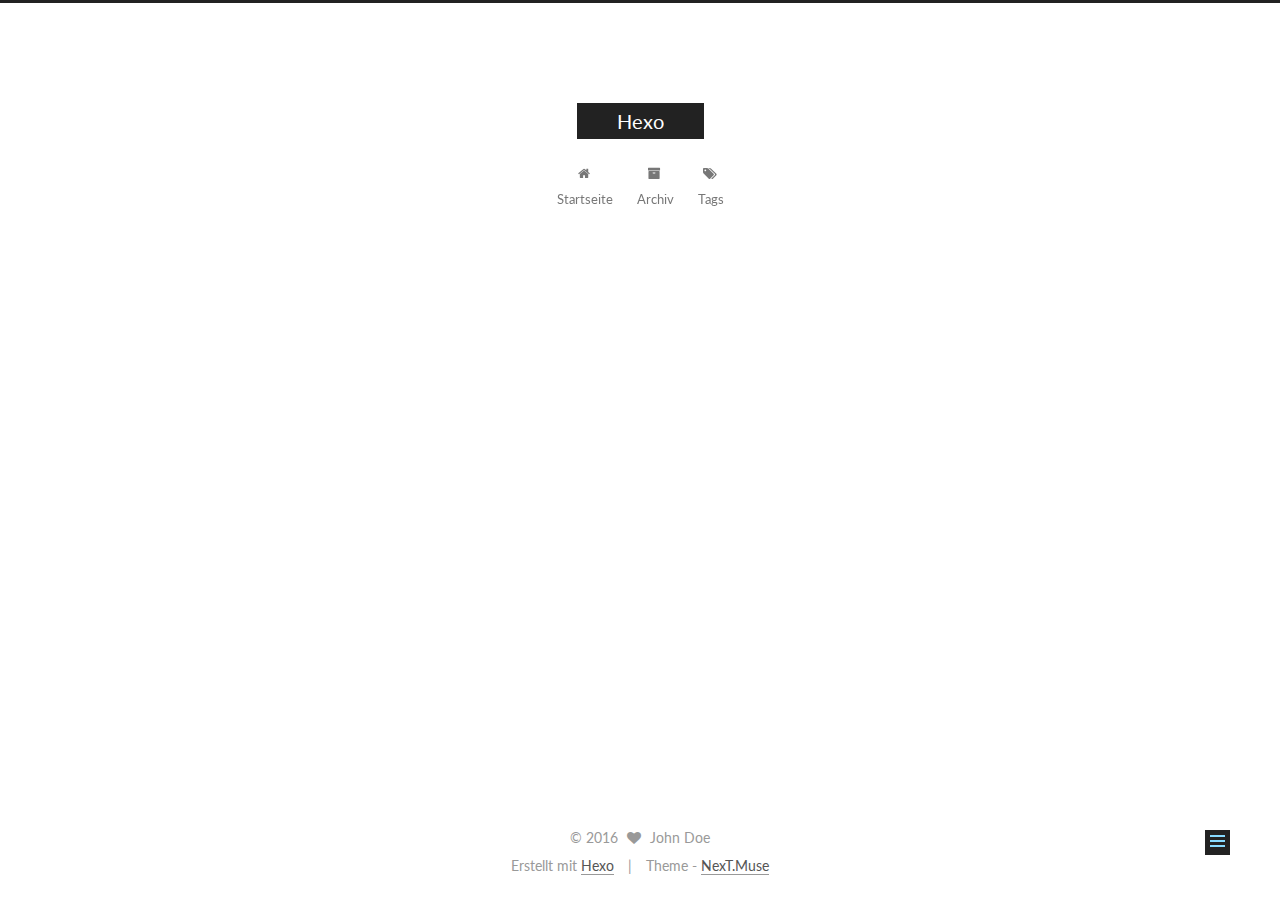
<file: 2016/06/06/text/index.html>
<!doctype html>



  


<html class="theme-next muse use-motion">
<head>
  <meta charset="UTF-8"/>
<meta http-equiv="X-UA-Compatible" content="IE=edge,chrome=1" />
<meta name="viewport" content="width=device-width, initial-scale=1, maximum-scale=1"/>



<meta http-equiv="Cache-Control" content="no-transform" />
<meta http-equiv="Cache-Control" content="no-siteapp" />












  
  
  <link href="/vendors/fancybox/source/jquery.fancybox.css?v=2.1.5" rel="stylesheet" type="text/css" />




  
  
  
  

  
    
    
  

  

  

  

  

  
    
    
    <link href="//fonts.googleapis.com/css?family=Lato:300,300italic,400,400italic,700,700italic&subset=latin,latin-ext" rel="stylesheet" type="text/css">
  






<link href="/vendors/font-awesome/css/font-awesome.min.css?v=4.4.0" rel="stylesheet" type="text/css" />

<link href="/css/main.css?v=5.0.1" rel="stylesheet" type="text/css" />


  <meta name="keywords" content="Hexo, NexT" />








  <link rel="shortcut icon" type="image/x-icon" href="/favicon.ico?v=5.0.1" />






<meta name="description">
<meta property="og:type" content="article">
<meta property="og:title" content="text">
<meta property="og:url" content="http://yoursite.com/2016/06/06/text/index.html">
<meta property="og:site_name" content="Hexo">
<meta property="og:description">
<meta property="og:updated_time" content="2016-06-06T08:12:22.000Z">
<meta name="twitter:card" content="summary">
<meta name="twitter:title" content="text">
<meta name="twitter:description">



<script type="text/javascript" id="hexo.configuration">
  var NexT = window.NexT || {};
  var CONFIG = {
    scheme: 'Muse',
    sidebar: {"position":"left","display":"post"},
    fancybox: true,
    motion: true,
    duoshuo: {
      userId: 0,
      author: 'Author'
    }
  };
</script>

  <title> text | Hexo </title>
</head>

<body itemscope itemtype="http://schema.org/WebPage" lang="">

  










  
  
    
  

  <div class="container one-collumn sidebar-position-left page-post-detail ">
    <div class="headband"></div>

    <header id="header" class="header" itemscope itemtype="http://schema.org/WPHeader">
      <div class="header-inner"><div class="site-meta ">
  

  <div class="custom-logo-site-title">
    <a href="/"  class="brand" rel="start">
      <span class="logo-line-before"><i></i></span>
      <span class="site-title">Hexo</span>
      <span class="logo-line-after"><i></i></span>
    </a>
  </div>
  <p class="site-subtitle"></p>
</div>

<div class="site-nav-toggle">
  <button>
    <span class="btn-bar"></span>
    <span class="btn-bar"></span>
    <span class="btn-bar"></span>
  </button>
</div>

<nav class="site-nav">
  

  
    <ul id="menu" class="menu">
      
        
        <li class="menu-item menu-item-home">
          <a href="/" rel="section">
            
              <i class="menu-item-icon fa fa-fw fa-home"></i> <br />
            
            Startseite
          </a>
        </li>
      
        
        <li class="menu-item menu-item-archives">
          <a href="/archives" rel="section">
            
              <i class="menu-item-icon fa fa-fw fa-archive"></i> <br />
            
            Archiv
          </a>
        </li>
      
        
        <li class="menu-item menu-item-tags">
          <a href="/tags" rel="section">
            
              <i class="menu-item-icon fa fa-fw fa-tags"></i> <br />
            
            Tags
          </a>
        </li>
      

      
    </ul>
  

  
</nav>

 </div>
    </header>

    <main id="main" class="main">
      <div class="main-inner">
        <div class="content-wrap">
          <div id="content" class="content">
            

  <div id="posts" class="posts-expand">
    

  
  

  
  
  

  <article class="post post-type-normal " itemscope itemtype="http://schema.org/Article">

    
      <header class="post-header">

        
        
          <h1 class="post-title" itemprop="name headline">
            
            
              
                text
              
            
          </h1>
        

        <div class="post-meta">
          <span class="post-time">
            <span class="post-meta-item-icon">
              <i class="fa fa-calendar-o"></i>
            </span>
            <span class="post-meta-item-text">Veröffentlicht am</span>
            <time itemprop="dateCreated" datetime="2016-06-06T16:12:22+08:00" content="2016-06-06">
              2016-06-06
            </time>
          </span>

          

          
            
              <span class="post-comments-count">
                &nbsp; | &nbsp;
                <a href="/2016/06/06/text/#comments" itemprop="discussionUrl">
                  <span class="post-comments-count ds-thread-count" data-thread-key="2016/06/06/text/" itemprop="commentsCount"></span>
                </a>
              </span>
            
          

          

          
          

          
        </div>
      </header>
    


    <div class="post-body" itemprop="articleBody">

      
      

      
        
      
    </div>

    <div>
      
        
      
    </div>

    <div>
      
        

      
    </div>

    <footer class="post-footer">
      

      
        <div class="post-nav">
          <div class="post-nav-next post-nav-item">
            
              <a href="/2016/06/03/iOS静态库制作/" rel="next" title="iOS静态库制作">
                <i class="fa fa-chevron-left"></i> iOS静态库制作
              </a>
            
          </div>

          <div class="post-nav-prev post-nav-item">
            
          </div>
        </div>
      

      
      
    </footer>
  </article>



    <div class="post-spread">
      
    </div>
  </div>


          </div>
          


          
  <div class="comments" id="comments">
    
      <div class="ds-thread" data-thread-key="2016/06/06/text/"
           data-title="text" data-url="http://yoursite.com/2016/06/06/text/">
      </div>
    
  </div>


        </div>
        
          
  
  <div class="sidebar-toggle">
    <div class="sidebar-toggle-line-wrap">
      <span class="sidebar-toggle-line sidebar-toggle-line-first"></span>
      <span class="sidebar-toggle-line sidebar-toggle-line-middle"></span>
      <span class="sidebar-toggle-line sidebar-toggle-line-last"></span>
    </div>
  </div>

  <aside id="sidebar" class="sidebar">
    <div class="sidebar-inner">

      

      
        <ul class="sidebar-nav motion-element">
          <li class="sidebar-nav-toc sidebar-nav-active" data-target="post-toc-wrap" >
            Inhaltsverzeichnis
          </li>
          <li class="sidebar-nav-overview" data-target="site-overview">
            Übersicht
          </li>
        </ul>
      

      <section class="site-overview sidebar-panel ">
        <div class="site-author motion-element" itemprop="author" itemscope itemtype="http://schema.org/Person">
          <img class="site-author-image" itemprop="image"
               src="/images/avatar.gif"
               alt="John Doe" />
          <p class="site-author-name" itemprop="name">John Doe</p>
          <p class="site-description motion-element" itemprop="description"></p>
        </div>
        <nav class="site-state motion-element">
          <div class="site-state-item site-state-posts">
            <a href="/archives">
              <span class="site-state-item-count">3</span>
              <span class="site-state-item-name">Artikel</span>
            </a>
          </div>

          

          
            <div class="site-state-item site-state-tags">
              <a href="/tags">
                <span class="site-state-item-count">1</span>
                <span class="site-state-item-name">Tags</span>
              </a>
            </div>
          

        </nav>

        

        <div class="links-of-author motion-element">
          
        </div>

        
        

        
        

      </section>

      
        <section class="post-toc-wrap motion-element sidebar-panel sidebar-panel-active">
          <div class="post-toc">
            
              
            
            
              <p class="post-toc-empty">Dieser Artikel hat kein Inhaltsverzeichnis</p>
            
          </div>
        </section>
      

    </div>
  </aside>


        
      </div>
    </main>

    <footer id="footer" class="footer">
      <div class="footer-inner">
        <div class="copyright" >
  
  &copy; 
  <span itemprop="copyrightYear">2016</span>
  <span class="with-love">
    <i class="fa fa-heart"></i>
  </span>
  <span class="author" itemprop="copyrightHolder">John Doe</span>
</div>

<div class="powered-by">
  Erstellt mit  <a class="theme-link" href="http://hexo.io">Hexo</a>
</div>

<div class="theme-info">
  Theme -
  <a class="theme-link" href="https://github.com/iissnan/hexo-theme-next">
    NexT.Muse
  </a>
</div>

        

        
      </div>
    </footer>

    <div class="back-to-top">
      <i class="fa fa-arrow-up"></i>
    </div>
  </div>

  

<script type="text/javascript">
  if (Object.prototype.toString.call(window.Promise) !== '[object Function]') {
    window.Promise = null;
  }
</script>









  



  
  <script type="text/javascript" src="/vendors/jquery/index.js?v=2.1.3"></script>

  
  <script type="text/javascript" src="/vendors/fastclick/lib/fastclick.min.js?v=1.0.6"></script>

  
  <script type="text/javascript" src="/vendors/jquery_lazyload/jquery.lazyload.js?v=1.9.7"></script>

  
  <script type="text/javascript" src="/vendors/velocity/velocity.min.js?v=1.2.1"></script>

  
  <script type="text/javascript" src="/vendors/velocity/velocity.ui.min.js?v=1.2.1"></script>

  
  <script type="text/javascript" src="/vendors/fancybox/source/jquery.fancybox.pack.js?v=2.1.5"></script>


  


  <script type="text/javascript" src="/js/src/utils.js?v=5.0.1"></script>

  <script type="text/javascript" src="/js/src/motion.js?v=5.0.1"></script>



  
  

  
  <script type="text/javascript" src="/js/src/scrollspy.js?v=5.0.1"></script>
<script type="text/javascript" src="/js/src/post-details.js?v=5.0.1"></script>



  


  <script type="text/javascript" src="/js/src/bootstrap.js?v=5.0.1"></script>



  

  
    
  

  <script type="text/javascript">
    var duoshuoQuery = {short_name:"bingbingluo"};
    (function() {
      var ds = document.createElement('script');
      ds.type = 'text/javascript';ds.async = true;
      ds.id = 'duoshuo-script';
      ds.src = (document.location.protocol == 'https:' ? 'https:' : 'http:') + '//static.duoshuo.com/embed.js';
      ds.charset = 'UTF-8';
      (document.getElementsByTagName('head')[0]
      || document.getElementsByTagName('body')[0]).appendChild(ds);
    })();
  </script>

  
    
  






  
  
  

  

  

</body>
</html>
</file>
<file: css/main.css>
/* normalize.css v3.0.2 | MIT License | git.io/normalize */
html {
  font-family: sans-serif; /* 1 */
  -ms-text-size-adjust: 100%; /* 2 */
  -webkit-text-size-adjust: 100%; /* 2 */
}
body {
  margin: 0;
}
article,
aside,
details,
figcaption,
figure,
footer,
header,
hgroup,
main,
menu,
nav,
section,
summary {
  display: block;
}
audio,
canvas,
progress,
video {
  display: inline-block; /* 1 */
  vertical-align: baseline; /* 2 */
}
audio:not([controls]) {
  display: none;
  height: 0;
}
[hidden],
template {
  display: none;
}
a {
  background-color: transparent;
}
a:active,
a:hover {
  outline: 0;
}
abbr[title] {
  border-bottom: 1px dotted;
}
b,
strong {
  font-weight: bold;
}
dfn {
  font-style: italic;
}
h1 {
  font-size: 2em;
  margin: 0.67em 0;
}
mark {
  background: #ff0;
  color: #000;
}
small {
  font-size: 80%;
}
sub,
sup {
  font-size: 75%;
  line-height: 0;
  position: relative;
  vertical-align: baseline;
}
sup {
  top: -0.5em;
}
sub {
  bottom: -0.25em;
}
img {
  border: 0;
}
svg:not(:root) {
  overflow: hidden;
}
figure {
  margin: 1em 40px;
}
hr {
  -moz-box-sizing: content-box;
  box-sizing: content-box;
  height: 0;
}
pre {
  overflow: auto;
}
code,
kbd,
pre,
samp {
  font-family: monospace, monospace;
  font-size: 1em;
}
button,
input,
optgroup,
select,
textarea {
  color: inherit; /* 1 */
  font: inherit; /* 2 */
  margin: 0; /* 3 */
}
button {
  overflow: visible;
}
button,
select {
  text-transform: none;
}
button,
html input[type="button"],
input[type="reset"],
input[type="submit"] {
  -webkit-appearance: button; /* 2 */
  cursor: pointer; /* 3 */
}
button[disabled],
html input[disabled] {
  cursor: default;
}
button::-moz-focus-inner,
input::-moz-focus-inner {
  border: 0;
  padding: 0;
}
input {
  line-height: normal;
}
input[type="checkbox"],
input[type="radio"] {
  box-sizing: border-box; /* 1 */
  padding: 0; /* 2 */
}
input[type="number"]::-webkit-inner-spin-button,
input[type="number"]::-webkit-outer-spin-button {
  height: auto;
}
input[type="search"] {
  -webkit-appearance: textfield; /* 1 */
  -moz-box-sizing: content-box;
  -webkit-box-sizing: content-box; /* 2 */
  box-sizing: content-box;
}
input[type="search"]::-webkit-search-cancel-button,
input[type="search"]::-webkit-search-decoration {
  -webkit-appearance: none;
}
fieldset {
  border: 1px solid #c0c0c0;
  margin: 0 2px;
  padding: 0.35em 0.625em 0.75em;
}
legend {
  border: 0; /* 1 */
  padding: 0; /* 2 */
}
textarea {
  overflow: auto;
}
optgroup {
  font-weight: bold;
}
table {
  border-collapse: collapse;
  border-spacing: 0;
}
td,
th {
  padding: 0;
}
::selection {
  background: #262a30;
  color: #fff;
}
body {
  position: relative;
  font-family: 'Lato', "PingFang SC", "Microsoft YaHei", sans-serif;
  font-size: 14px;
  line-height: 2;
  color: #555;
  background: #fff;
}
@media (max-width: 767px) {
  body {
    padding-right: 0 !important;
  }
}
@media (min-width: 768px) and (max-width: 991px) {
  body {
    padding-right: 0 !important;
  }
}
@media (min-width: 1600px) {
  body {
    font-size: 16px;
  }
}
h1,
h2,
h3,
h4,
h5,
h6 {
  margin: 0;
  padding: 0;
  font-weight: bold;
  line-height: 1.5;
  font-family: 'Lato', "PingFang SC", "Microsoft YaHei", sans-serif;
}
h2,
h3,
h4,
h5,
h6 {
  margin: 20px 0 15px;
}
h1 {
  font-size: 22px;
}
@media (max-width: 767px) {
  h1 {
    font-size: 18px;
  }
}
h2 {
  font-size: 20px;
}
@media (max-width: 767px) {
  h2 {
    font-size: 16px;
  }
}
h3 {
  font-size: 18px;
}
@media (max-width: 767px) {
  h3 {
    font-size: 14px;
  }
}
h4 {
  font-size: 16px;
}
@media (max-width: 767px) {
  h4 {
    font-size: 12px;
  }
}
h5 {
  font-size: 14px;
}
@media (max-width: 767px) {
  h5 {
    font-size: 10px;
  }
}
h6 {
  font-size: 12px;
}
@media (max-width: 767px) {
  h6 {
    font-size: 8px;
  }
}
p {
  margin: 0 0 25px 0;
}
a {
  color: #555;
  text-decoration: none;
  border-bottom: 1px solid #999;
  word-wrap: break-word;
}
a:hover {
  color: #222;
  border-bottom-color: #222;
}
ul {
  list-style: none;
}
blockquote {
  margin: 0;
  padding: 0;
}
img {
  display: block;
  margin: auto;
  max-width: 100%;
  height: auto;
}
hr {
  margin: 40px 0;
  height: 3px;
  border: none;
  background-color: #ddd;
  background-image: repeating-linear-gradient(-45deg, #fff, #fff 4px, transparent 4px, transparent 8px);
}
blockquote {
  padding: 0 15px;
  color: #666;
  border-left: 4px solid #ddd;
}
blockquote cite::before {
  content: "-";
  padding: 0 5px;
}
dt {
  font-weight: 700;
}
dd {
  margin: 0;
  padding: 0;
}
.text-left {
  text-align: left;
}
.text-center {
  text-align: center;
}
.text-right {
  text-align: right;
}
.text-justify {
  text-align: justify;
}
.text-nowrap {
  white-space: nowrap;
}
.text-lowercase {
  text-transform: lowercase;
}
.text-uppercase {
  text-transform: uppercase;
}
.text-capitalize {
  text-transform: capitalize;
}
.center-block {
  display: block;
  margin-left: auto;
  margin-right: auto;
}
.clearfix:before,
.clearfix:after {
  content: " ";
  display: table;
}
.clearfix:after {
  clear: both;
}
.pullquote {
  width: 45%;
}
.pullquote.left {
  float: left;
  margin-left: 5px;
  margin-right: 10px;
}
.pullquote.right {
  float: right;
  margin-left: 10px;
  margin-right: 5px;
}
.affix.affix.affix {
  position: fixed;
}
.translation {
  margin-top: -20px;
  font-size: 14px;
  color: #999;
}
.scrollbar-measure {
  width: 100px;
  height: 100px;
  overflow: scroll;
  position: absolute;
  top: -9999px;
}
.use-motion .motion-element {
  opacity: 0;
}
#local-search-input {
  padding: 3px;
  border: none;
  text-indent: 14px;
  border-radius: 0;
  width: 140px;
  outline: none;
  border-bottom: 1px solid #999;
  background: inherit;
  opacity: 0.5;
}
#local-search-input:focus {
  opacity: 1;
}
.search-icon {
  position: absolute;
  top: 9px;
}
table {
  margin: 20px 0;
  width: 100%;
  border-collapse: collapse;
  border-spacing: 0;
  border: 1px solid #ddd;
  font-size: 14px;
  table-layout: fixed;
  word-wrap: break-all;
}
table>tbody>tr:nth-of-type(odd) {
  background-color: #f9f9f9;
}
table>tbody>tr:hover {
  background-color: #f5f5f5;
}
caption,
th,
td {
  padding: 8px;
  text-align: left;
  vertical-align: middle;
  font-weight: normal;
}
th,
td {
  border-bottom: 3px solid #ddd;
  border-right: 1px solid #eee;
}
th {
  padding-bottom: 10px;
  font-weight: 700;
}
td {
  border-bottom-width: 1px;
}
html,
body {
  height: 100%;
}
.container {
  position: relative;
  min-height: 100%;
}
.header-inner {
  margin: 0 auto;
  padding: 100px 0 70px;
  width: 700px;
}
@media (min-width: 1600px) {
  .container .header-inner {
    width: 900px;
  }
}
.main {
  padding-bottom: 150px;
}
.main-inner {
  margin: 0 auto;
  width: 700px;
}
@media (min-width: 1600px) {
  .container .main-inner {
    width: 900px;
  }
}
.footer {
  position: absolute;
  left: 0;
  bottom: 0;
  width: 100%;
  min-height: 50px;
}
.footer-inner {
  box-sizing: border-box;
  margin: 20px auto;
  width: 700px;
}
@media (min-width: 1600px) {
  .container .footer-inner {
    width: 900px;
  }
}
pre,
.highlight {
  overflow: auto;
  margin: 20px 0;
  padding: 15px;
  font-size: 13px;
  color: #4d4d4c;
  background: #f7f7f7;
  line-height: 1.6;
}
pre,
code {
  font-family: consolas, Menlo, "PingFang SC", "Microsoft YaHei", monospace;
}
code {
  padding: 2px 4px;
  word-break: break-all;
  color: #555;
  background: #eee;
  border-radius: 4px;
  font-size: 13px;
}
pre code {
  padding: 0;
  color: #4d4d4c;
  background: none;
  text-shadow: none;
}
.highlight pre {
  border: none;
  margin: 0;
  padding: 1px;
}
.highlight table {
  margin: 0;
  width: auto;
  border: none;
}
.highlight td {
  border: none;
  padding: 0;
}
.highlight figcaption {
  font-size: 1em;
  color: #4d4d4c;
  line-height: 1em;
  margin-bottom: 1em;
}
.highlight figcaption:before,
.highlight figcaption:after {
  content: " ";
  display: table;
}
.highlight figcaption:after {
  clear: both;
}
.highlight figcaption a {
  float: right;
  color: #4d4d4c;
}
.highlight figcaption a:hover {
  border-bottom-color: #4d4d4c;
}
.highlight .gutter pre {
  color: #666;
  text-align: right;
  padding-right: 20px;
}
.highlight .line {
  height: 20px;
}
.gist table {
  width: auto;
}
.gist table td {
  border: none;
}
pre .comment {
  color: #8e908c;
}
pre .variable,
pre .attribute,
pre .tag,
pre .regexp,
pre .ruby .constant,
pre .xml .tag .title,
pre .xml .pi,
pre .xml .doctype,
pre .html .doctype,
pre .css .id,
pre .css .class,
pre .css .pseudo {
  color: #c82829;
}
pre .number,
pre .preprocessor,
pre .built_in,
pre .literal,
pre .params,
pre .constant,
pre .command {
  color: #f5871f;
}
pre .ruby .class .title,
pre .css .rules .attribute,
pre .string,
pre .value,
pre .inheritance,
pre .header,
pre .ruby .symbol,
pre .xml .cdata,
pre .special,
pre .number,
pre .formula {
  color: #718c00;
}
pre .title,
pre .css .hexcolor {
  color: #3e999f;
}
pre .function,
pre .python .decorator,
pre .python .title,
pre .ruby .function .title,
pre .ruby .title .keyword,
pre .perl .sub,
pre .javascript .title,
pre .coffeescript .title {
  color: #4271ae;
}
pre .keyword,
pre .javascript .function {
  color: #8959a8;
}
.full-image.full-image.full-image {
  border: none;
  max-width: 100%;
  width: auto;
  margin: 20px auto;
}
@media (min-width: 992px) {
  .full-image.full-image.full-image {
    max-width: none;
    width: 126%;
    margin: 0 -13%;
  }
}
.blockquote-center,
.page-home .post-type-quote blockquote,
.page-post-detail .post-type-quote blockquote {
  position: relative;
  margin: 40px 0;
  padding: 0;
  border-left: none;
  text-align: center;
}
.blockquote-center::before,
.page-home .post-type-quote blockquote::before,
.page-post-detail .post-type-quote blockquote::before,
.blockquote-center::after,
.page-home .post-type-quote blockquote::after,
.page-post-detail .post-type-quote blockquote::after {
  position: absolute;
  content: ' ';
  display: block;
  width: 100%;
  height: 24px;
  opacity: 0.2;
  background-repeat: no-repeat;
  background-position: 0 -6px;
  background-size: 22px 22px;
}
.blockquote-center::before,
.page-home .post-type-quote blockquote::before,
.page-post-detail .post-type-quote blockquote::before {
  top: -20px;
  background-image: url("../images/quote-l.svg");
  border-top: 1px solid #ccc;
}
.blockquote-center::after,
.page-home .post-type-quote blockquote::after,
.page-post-detail .post-type-quote blockquote::after {
  bottom: -20px;
  background-image: url("../images/quote-r.svg");
  border-bottom: 1px solid #ccc;
  background-position: 100% 8px;
}
.blockquote-center p,
.page-home .post-type-quote blockquote p,
.page-post-detail .post-type-quote blockquote p,
.blockquote-center div,
.page-home .post-type-quote blockquote div,
.page-post-detail .post-type-quote blockquote div {
  text-align: center;
}
.post .post-body .group-picture img {
  box-sizing: border-box;
  padding: 0 3px;
  border: none;
}
.post .group-picture-row {
  overflow: hidden;
  margin-top: 6px;
}
.post .group-picture-row:first-child {
  margin-top: 0;
}
.post .group-picture-column {
  float: left;
}
.page-post-detail .post-body .group-picture-column {
  float: none;
  margin-top: 10px;
  width: auto !important;
}
.page-post-detail .post-body .group-picture-column img {
  margin: 0 auto;
}
.page-archive .group-picture-container {
  overflow: hidden;
}
.page-archive .group-picture-row {
  float: left;
}
.page-archive .group-picture-row:first-child {
  margin-top: 6px;
}
.page-archive .group-picture-column {
  max-width: 150px;
  max-height: 150px;
}
.btn {
  display: inline-block;
  padding: 0 20px;
  font-size: 14px;
  color: #fff;
  background: #222;
  border: 2px solid #222;
  text-decoration: none;
  border-radius: 0;
  transition-property: background-color;
  transition-duration: 0.2s;
  transition-timing-function: ease-in-out;
  transition-delay: 0s;
}
.btn:hover,
.post-more-link .btn:hover {
  border-color: #222;
  color: #222;
  background: #fff;
}
.btn-bar {
  display: block;
  width: 22px;
  height: 2px;
  background: #555;
  border-radius: 1px;
}
.btn-bar+.btn-bar {
  margin-top: 4px;
}
.pagination {
  margin: 120px 0 40px;
  text-align: center;
  border-top: 1px solid #eee;
}
.page-number-basic,
.pagination .prev,
.pagination .next,
.pagination .page-number,
.pagination .space {
  display: inline-block;
  position: relative;
  top: -1px;
  margin: 0 10px;
  padding: 0 10px;
  line-height: 30px;
}
@media (max-width: 767px) {
  .page-number-basic,
  .pagination .prev,
  .pagination .next,
  .pagination .page-number,
  .pagination .space {
    margin: 0 5px;
  }
}
.pagination .prev,
.pagination .next,
.pagination .page-number {
  border-bottom: 0;
  border-top: 1px solid #eee;
  transition-property: border-color;
  transition-duration: 0.2s;
  transition-timing-function: ease-in-out;
  transition-delay: 0s;
}
.pagination .prev:hover,
.pagination .next:hover,
.pagination .page-number:hover {
  border-top-color: #222;
}
.pagination .space {
  padding: 0;
  margin: 0;
}
.pagination .prev {
  margin-left: 0;
}
.pagination .next {
  margin-right: 0;
}
.pagination .page-number.current {
  color: #fff;
  background: #ccc;
  border-top-color: #ccc;
}
@media (max-width: 767px) {
  .pagination {
    border-top: none;
  }
  .pagination .prev,
  .pagination .next,
  .pagination .page-number {
    margin-bottom: 10px;
    border-top: 0;
    border-bottom: 1px solid #eee;
  }
  .pagination .prev:hover,
  .pagination .next:hover,
  .pagination .page-number:hover {
    border-bottom-color: #222;
  }
}
.comments {
  margin: 60px 20px 0;
}
.tag-cloud {
  text-align: center;
}
.tag-cloud a {
  display: inline-block;
  margin: 10px;
}
.back-to-top {
  box-sizing: border-box;
  position: fixed;
  bottom: -100px;
  right: 50px;
  z-index: 1050;
  padding: 0 6px;
  width: 25px;
  background: #222;
  font-size: 12px;
  opacity: 1;
  color: #fff;
  cursor: pointer;
  text-align: center;
  -webkit-transform: translateZ(0);
  transition-property: bottom;
  transition-duration: 0.2s;
  transition-timing-function: ease-in-out;
  transition-delay: 0s;
}
@media (max-width: 767px) {
  .back-to-top {
    display: none;
  }
}
@media (min-width: 768px) and (max-width: 991px) {
  .back-to-top {
    display: none;
  }
}
.back-to-top.back-to-top-on {
  bottom: 19px;
}
.header {
  background: #fff;
}
.header-inner {
  position: relative;
}
.headband {
  height: 3px;
  background: #222;
}
.site-meta {
  margin: 0;
  text-align: center;
}
@media (max-width: 767px) {
  .site-meta {
    text-align: center;
  }
}
.brand {
  position: relative;
  display: inline-block;
  padding: 0 40px;
  color: #fff;
  background: #222;
  border-bottom: none;
}
.brand:hover {
  color: #fff;
}
.logo {
  display: inline-block;
  margin-right: 5px;
  line-height: 36px;
  vertical-align: top;
}
.site-title {
  display: inline-block;
  vertical-align: top;
  line-height: 36px;
  font-size: 20px;
  font-weight: normal;
  font-family: 'Lato', "PingFang SC", "Microsoft YaHei", sans-serif;
}
.site-subtitle {
  margin-top: 10px;
  font-size: 13px;
  color: #999;
}
.use-motion .brand {
  opacity: 0;
}
.use-motion .logo,
.use-motion .site-title,
.use-motion .site-subtitle {
  opacity: 0;
  position: relative;
  top: -10px;
}
.site-nav-toggle {
  display: none;
  position: absolute;
  top: 10px;
  left: 10px;
}
@media (max-width: 767px) {
  .site-nav-toggle {
    display: block;
  }
}
.site-nav-toggle button {
  margin-top: 2px;
  padding: 9px 10px;
  background: transparent;
  border: none;
}
@media (max-width: 767px) {
  .site-nav {
    display: none;
    margin: 0 -10px;
    padding: 0 10px;
    clear: both;
    border-top: 1px solid #ddd;
  }
}
@media (min-width: 768px) and (max-width: 991px) {
  .site-nav {
    display: block !important;
  }
}
@media (min-width: 992px) {
  .site-nav {
    display: block !important;
  }
}
.menu {
  margin-top: 20px;
  padding-left: 0;
  text-align: center;
}
.menu .menu-item {
  display: inline-block;
  margin: 0 10px;
}
@media screen and (max-width: 767px) {
  .menu .menu-item {
    margin-top: 10px;
  }
}
.menu .menu-item a {
  display: block;
  font-size: 13px;
  text-transform: capitalize;
  line-height: inherit;
  border-bottom: 1px solid transparent;
  transition-property: border-color;
  transition-duration: 0.2s;
  transition-timing-function: ease-in-out;
  transition-delay: 0s;
}
.menu .menu-item a:hover {
  border-bottom-color: #222;
}
.menu .menu-item .fa {
  margin-right: 5px;
}
.use-motion .menu-item {
  opacity: 0;
}
.post-body {
  font-family: 'Lato', "PingFang SC", "Microsoft YaHei", sans-serif;
}
@media (max-width: 767px) {
  .post-body {
    word-break: break-word;
  }
}
.post-body .fancybox img {
  display: block !important;
  margin: 0 auto;
  cursor: pointer;
  cursor: zoom-in;
  cursor: -webkit-zoom-in;
}
.post-body .image-caption,
.post-body .figure .caption {
  margin: 10px auto 15px;
  text-align: center;
  font-size: 14px;
  color: #999;
  font-weight: bold;
  line-height: 1;
}
.post-sticky-flag {
  display: inline-block;
  font-size: 16px;
  -ms-transform: rotate(30deg);
  -webkit-transform: rotate(30deg);
  -moz-transform: rotate(30deg);
  -ms-transform: rotate(30deg);
  -o-transform: rotate(30deg);
  transform: rotate(30deg);
}
.posts-expand {
  padding-top: 40px;
}
@media (max-width: 767px) {
  .posts-expand {
    margin: 0 20px;
  }
  .post-body pre,
  .post-body .highlight {
    padding: 10px;
  }
  .post-body pre .gutter pre,
  .post-body .highlight .gutter pre {
    padding-right: 10px;
  }
}
@media (min-width: 992px) {
  .posts-expand .post-body {
    text-align: justify;
  }
}
.posts-expand .post-body h2,
.posts-expand .post-body h3,
.posts-expand .post-body h4,
.posts-expand .post-body h5,
.posts-expand .post-body h6 {
  padding-top: 10px;
}
.posts-expand .post-body h2 .header-anchor,
.posts-expand .post-body h3 .header-anchor,
.posts-expand .post-body h4 .header-anchor,
.posts-expand .post-body h5 .header-anchor,
.posts-expand .post-body h6 .header-anchor {
  float: right;
  margin-left: 10px;
  color: #ccc;
  border-bottom-style: none;
  visibility: hidden;
}
.posts-expand .post-body h2 .header-anchor:hover,
.posts-expand .post-body h3 .header-anchor:hover,
.posts-expand .post-body h4 .header-anchor:hover,
.posts-expand .post-body h5 .header-anchor:hover,
.posts-expand .post-body h6 .header-anchor:hover {
  color: inherit;
}
.posts-expand .post-body h2:hover .header-anchor,
.posts-expand .post-body h3:hover .header-anchor,
.posts-expand .post-body h4:hover .header-anchor,
.posts-expand .post-body h5:hover .header-anchor,
.posts-expand .post-body h6:hover .header-anchor {
  visibility: visible;
}
.posts-expand .post-body ul li {
  list-style: circle;
}
.posts-expand .post-body img {
  box-sizing: border-box;
  margin: auto;
  padding: 3px;
  border: 1px solid #ddd;
}
.posts-expand .fancybox img {
  margin: 0 auto;
}
@media (max-width: 767px) {
  .posts-collapse {
    margin: 0 20px;
  }
  .posts-collapse .post-title,
  .posts-collapse .post-meta {
    display: block;
    width: auto;
    text-align: left;
  }
}
.posts-collapse {
  position: relative;
  z-index: 1010;
  margin-left: 55px;
}
.posts-collapse::after {
  content: " ";
  position: absolute;
  top: 20px;
  left: 0;
  margin-left: -2px;
  width: 4px;
  height: 100%;
  background: #f5f5f5;
  z-index: -1;
}
@media (max-width: 767px) {
  .posts-collapse {
    margin: 0 20px;
  }
}
.posts-collapse .collection-title {
  position: relative;
  margin: 60px 0;
}
.posts-collapse .collection-title h2 {
  margin-left: 20px;
}
.posts-collapse .collection-title small {
  color: #bbb;
}
.posts-collapse .collection-title::before {
  content: " ";
  position: absolute;
  left: 0;
  top: 50%;
  margin-left: -4px;
  margin-top: -4px;
  width: 8px;
  height: 8px;
  background: #bbb;
  border-radius: 50%;
}
.posts-collapse .post {
  margin: 30px 0;
}
.posts-collapse .post-header {
  position: relative;
  transition-duration: 0.2s;
  transition-timing-function: ease-in-out;
  transition-delay: 0s;
  transition-property: border;
  border-bottom: 1px dashed #ccc;
}
.posts-collapse .post-header::before {
  content: " ";
  position: absolute;
  left: 0;
  top: 12px;
  width: 6px;
  height: 6px;
  margin-left: -4px;
  background: #bbb;
  border-radius: 50%;
  border: 1px solid #fff;
  transition-duration: 0.2s;
  transition-timing-function: ease-in-out;
  transition-delay: 0s;
  transition-property: background;
}
.posts-collapse .post-header:hover {
  border-bottom-color: #666;
}
.posts-collapse .post-header:hover::before {
  background: #222;
}
.posts-collapse .post-meta {
  position: absolute;
  font-size: 12px;
  left: 20px;
  top: 5px;
}
.posts-collapse .post-comments-count {
  display: none;
}
.posts-collapse .post-title {
  margin-left: 60px;
  font-size: 16px;
  font-weight: normal;
  line-height: inherit;
}
.posts-collapse .post-title::after {
  margin-left: 3px;
  opacity: 0.6;
}
.posts-collapse .post-title a {
  color: #666;
  border-bottom: none;
}
.page-home .post-type-quote .post-header,
.page-post-detail .post-type-quote .post-header,
.page-home .post-type-quote .post-tags,
.page-post-detail .post-type-quote .post-tags {
  display: none;
}
.posts-expand .post-title {
  font-size: 26px;
  text-align: center;
  word-break: break-word;
  font-weight: 400;
}
@media (max-width: 767px) {
  .posts-expand .post-title {
    font-size: 22px;
  }
}
.posts-expand .post-title-link {
  display: inline-block;
  position: relative;
  color: #555;
  border-bottom: none;
  line-height: 1.2;
  vertical-align: top;
}
.posts-expand .post-title-link::before {
  content: "";
  position: absolute;
  width: 100%;
  height: 2px;
  bottom: 0;
  left: 0;
  background-color: #000;
  visibility: hidden;
  -webkit-transform: scaleX(0);
  -moz-transform: scaleX(0);
  -ms-transform: scaleX(0);
  -o-transform: scaleX(0);
  transform: scaleX(0);
  transition-duration: 0.2s;
  transition-timing-function: ease-in-out;
  transition-delay: 0s;
}
.posts-expand .post-title-link:hover::before {
  visibility: visible;
  -webkit-transform: scaleX(1);
  -moz-transform: scaleX(1);
  -ms-transform: scaleX(1);
  -o-transform: scaleX(1);
  transform: scaleX(1);
}
.posts-expand .post-title-link .fa {
  font-size: 16px;
}
.posts-expand .post-meta {
  margin: 3px 0 60px 0;
  color: #999;
  font-family: 'Lato', "PingFang SC", "Microsoft YaHei", sans-serif;
  font-size: 12px;
  text-align: center;
}
.posts-expand .post-meta .post-category-list {
  display: inline-block;
  margin: 0;
  padding: 3px;
}
.posts-expand .post-meta .post-category-list-link {
  color: #999;
}
.post-meta-item-icon {
  display: none;
  margin-right: 3px;
}
@media (min-width: 768px) and (max-width: 991px) {
  .post-meta-item-icon {
    display: inline-block;
  }
}
@media (max-width: 767px) {
  .post-meta-item-icon {
    display: inline-block;
  }
}
@media (min-width: 768px) and (max-width: 991px) {
  .post-meta-item-text {
    display: none;
  }
}
@media (max-width: 767px) {
  .post-meta-item-text {
    display: none;
  }
}
@media (max-width: 767px) {
  .posts-expand .post-comments-count {
    display: none;
  }
}
.post-more-link {
  margin-top: 50px;
}
.post-more-link .btn {
  color: #fff;
  font-size: 14px;
  background: #222;
  border-radius: 0;
  line-height: 2;
}
.posts-expand .post-tags {
  margin-top: 40px;
  text-align: center;
}
.posts-expand .post-tags a {
  display: inline-block;
  margin-right: 10px;
  font-size: 13px;
}
.post-nav {
  overflow: hidden;
  margin-top: 60px;
  padding: 10px;
  white-space: nowrap;
  border-top: 1px solid #eee;
}
.post-nav-item {
  display: inline-block;
  width: 50%;
  white-space: normal;
}
.post-nav-item a {
  position: relative;
  display: inline-block;
  line-height: 25px;
  font-size: 14px;
  color: #555;
  border-bottom: none;
}
.post-nav-item a:hover {
  color: #222;
  border-bottom: none;
}
.post-nav-item a:active {
  top: 2px;
}
.post-nav-item a i {
  font-size: 12px;
}
.post-nav-prev {
  text-align: right;
}
.posts-expand .post-eof {
  display: block;
  margin: 80px auto 60px;
  width: 8%;
  height: 1px;
  background: #ccc;
  text-align: center;
}
.post:last-child .post-eof.post-eof.post-eof {
  display: none;
}
.post-gallery {
  display: table;
  table-layout: fixed;
  width: 100%;
  border-collapse: separate;
}
.post-gallery-row {
  display: table-row;
}
.post-gallery .post-gallery-img {
  display: table-cell;
  text-align: center;
  vertical-align: middle;
  border: none;
}
.post-gallery .post-gallery-img img {
  max-width: 100%;
  max-height: 100%;
  border: none;
}
.fancybox-close,
.fancybox-close:hover {
  border: none;
}
.sidebar {
  position: fixed;
  right: 0;
  top: 0;
  bottom: 0;
  width: 0;
  z-index: 1040;
  box-shadow: inset 0 2px 6px #000;
  background: #222;
  -webkit-transform: translateZ(0);
}
.sidebar a {
  color: #999;
  border-bottom-color: #555;
}
.sidebar a:hover {
  color: #eee;
}
@media (min-width: 768px) and (max-width: 991px) {
  .sidebar {
    display: none !important;
  }
}
@media (max-width: 767px) {
  .sidebar {
    display: none !important;
  }
}
.sidebar-inner {
  position: relative;
  padding: 20px 10px;
  color: #999;
  text-align: center;
}
.sidebar-toggle {
  position: fixed;
  right: 50px;
  bottom: 45px;
  width: 15px;
  height: 15px;
  padding: 5px;
  background: #222;
  line-height: 0;
  z-index: 1050;
  cursor: pointer;
  -webkit-transform: translateZ(0);
}
@media (min-width: 768px) and (max-width: 991px) {
  .sidebar-toggle {
    display: none;
  }
}
@media (max-width: 767px) {
  .sidebar-toggle {
    display: none;
  }
}
.sidebar-toggle-line {
  position: relative;
  display: inline-block;
  vertical-align: top;
  height: 2px;
  width: 100%;
  background: #fff;
  margin-top: 3px;
}
.sidebar-toggle-line:first-child {
  margin-top: 0;
}
.site-author-image {
  display: block;
  margin: 0 auto;
  padding: 2px;
  max-width: 96px;
  height: auto;
  border: 2px solid #333;
}
.site-author-name {
  margin: 5px 0 0;
  text-align: center;
  color: #f5f5f5;
  font-weight: normal;
}
.site-description {
  margin-top: 5px;
  text-align: center;
  font-size: 14px;
  color: #999;
}
.site-state {
  overflow: hidden;
  line-height: 1.4;
  white-space: nowrap;
  text-align: center;
}
.site-state-item {
  display: inline-block;
  padding: 0 15px;
  border-left: 1px solid #333;
}
.site-state-item:first-child {
  border-left: none;
}
.site-state-item a {
  border-bottom: none;
}
.site-state-item-count {
  display: block;
  text-align: center;
  color: inherit;
  font-weight: 600;
  font-size: 18px;
}
.site-state-item-name {
  font-size: 13px;
  color: inherit;
}
.feed-link {
  margin-top: 20px;
}
.feed-link a {
  display: inline-block;
  padding: 0 15px;
  color: #fc6423;
  border: 1px solid #fc6423;
  border-radius: 4px;
}
.feed-link a i {
  color: #fc6423;
  font-size: 14px;
}
.feed-link a:hover {
  color: #fff;
  background: #fc6423;
}
.feed-link a:hover i {
  color: #fff;
}
.links-of-author {
  margin-top: 20px;
}
.links-of-author a {
  display: inline-block;
  vertical-align: middle;
  margin-right: 10px;
  margin-bottom: 10px;
  border-bottom-color: #555;
  font-size: 13px;
}
.links-of-author a:before {
  display: inline-block;
  vertical-align: middle;
  margin-right: 3px;
  content: " ";
  width: 4px;
  height: 4px;
  border-radius: 50%;
  background: #ff6;
}
.links-of-blogroll {
  font-size: 13px;
}
.links-of-blogroll-title {
  margin-top: 20px;
  font-size: 14px;
  font-weight: 600;
}
.links-of-blogroll-list {
  margin: 0;
  padding: 0;
}
.links-of-blogroll-item {
  padding: 2px 10px;
}
.sidebar-nav {
  margin: 0 0 20px;
  padding-left: 0;
}
.sidebar-nav li {
  display: inline-block;
  cursor: pointer;
  border-bottom: 1px solid transparent;
  font-size: 14px;
  color: #555;
}
.sidebar-nav li:hover {
  color: #f5f5f5;
}
.page-post-detail .sidebar-nav-toc {
  padding: 0 5px;
}
.page-post-detail .sidebar-nav-overview {
  margin-left: 10px;
}
.sidebar-nav .sidebar-nav-active {
  color: #87daff;
  border-bottom-color: #87daff;
}
.sidebar-nav .sidebar-nav-active:hover {
  color: #87daff;
}
.sidebar-panel {
  display: none;
}
.sidebar-panel-active {
  display: block;
}
.post-toc-empty {
  font-size: 14px;
  color: #666;
}
.post-toc-wrap {
  overflow: hidden;
}
.post-toc {
  overflow: auto;
}
.post-toc ol {
  margin: 0;
  padding: 0 2px 5px 10px;
  text-align: left;
  list-style: none;
  font-size: 14px;
}
.post-toc ol > ol {
  padding-left: 0;
}
.post-toc ol a {
  transition-duration: 0.2s;
  transition-timing-function: ease-in-out;
  transition-delay: 0s;
  transition-property: all;
  color: #999;
  border-bottom-color: #555;
}
.post-toc ol a:hover {
  color: #ccc;
  border-bottom-color: #ccc;
}
.post-toc .nav-item {
  overflow: hidden;
  text-overflow: ellipsis;
  white-space: nowrap;
  line-height: 1.8;
}
.post-toc .nav .nav-child {
  display: none;
}
.post-toc .nav .active > .nav-child {
  display: block;
}
.post-toc .nav .active-current > .nav-child {
  display: block;
}
.post-toc .nav .active-current > .nav-child > .nav-item {
  display: block;
}
.post-toc .nav .active > a {
  color: #87daff;
  border-bottom-color: #87daff;
}
.post-toc .nav .active-current > a {
  color: #87daff;
}
.post-toc .nav .active-current > a:hover {
  color: #87daff;
}
.footer {
  font-size: 14px;
  color: #999;
}
.footer img {
  border: none;
}
.footer-inner {
  text-align: center;
}
.with-love {
  display: inline-block;
  margin: 0 5px;
}
.powered-by,
.theme-info {
  display: inline-block;
}
.powered-by {
  margin-right: 10px;
}
.powered-by::after {
  content: "|";
  padding-left: 10px;
}
.cc-license {
  margin-top: 10px;
  text-align: center;
}
.cc-license .cc-opacity {
  opacity: 0.7;
  border-bottom: none;
}
.cc-license .cc-opacity:hover {
  opacity: 0.9;
}
.cc-license img {
  display: inline-block;
}
.theme-next #ds-thread #ds-reset {
  color: #555;
}
.theme-next #ds-thread #ds-reset .ds-replybox {
  margin-bottom: 30px;
}
.theme-next #ds-thread #ds-reset .ds-replybox .ds-avatar,
.theme-next #ds-reset .ds-avatar img {
  box-shadow: none;
}
.theme-next #ds-thread #ds-reset .ds-textarea-wrapper {
  border-color: #c7d4e1;
  background: none;
  border-top-right-radius: 3px;
  border-top-left-radius: 3px;
}
.theme-next #ds-thread #ds-reset .ds-textarea-wrapper textarea {
  height: 60px;
}
.theme-next #ds-reset .ds-rounded-top {
  border-radius: 0;
}
.theme-next #ds-thread #ds-reset .ds-post-toolbar {
  box-sizing: border-box;
  border: 1px solid #c7d4e1;
  background: #f6f8fa;
}
.theme-next #ds-thread #ds-reset .ds-post-options {
  height: 40px;
  border: none;
  background: none;
}
.theme-next #ds-thread #ds-reset .ds-toolbar-buttons {
  top: 11px;
}
.theme-next #ds-thread #ds-reset .ds-sync {
  top: 5px;
}
.theme-next #ds-thread #ds-reset .ds-post-button {
  top: 4px;
  right: 5px;
  width: 90px;
  height: 30px;
  border: 1px solid #c5ced7;
  border-radius: 3px;
  background-image: linear-gradient(#fbfbfc, #f5f7f9);
  color: #60676d;
}
.theme-next #ds-thread #ds-reset .ds-post-button:hover {
  background-position: 0 -30px;
  color: #60676d;
}
.theme-next #ds-thread #ds-reset .ds-comments-info {
  padding: 10px 0;
}
.theme-next #ds-thread #ds-reset .ds-sort {
  display: none;
}
.theme-next #ds-thread #ds-reset li.ds-tab a.ds-current {
  border: none;
  background: #f6f8fa;
  color: #60676d;
}
.theme-next #ds-thread #ds-reset li.ds-tab a.ds-current:hover {
  background-color: #e9f0f7;
  color: #60676d;
}
.theme-next #ds-thread #ds-reset li.ds-tab a {
  border-radius: 2px;
  padding: 5px;
}
.theme-next #ds-thread #ds-reset .ds-login-buttons p {
  color: #999;
  line-height: 36px;
}
.theme-next #ds-thread #ds-reset .ds-login-buttons .ds-service-list li {
  height: 28px;
}
.theme-next #ds-thread #ds-reset .ds-service-list a {
  background: none;
  padding: 5px;
  border: 1px solid;
  border-radius: 3px;
  text-align: center;
}
.theme-next #ds-thread #ds-reset .ds-service-list a:hover {
  color: #fff;
  background: #666;
}
.theme-next #ds-thread #ds-reset .ds-service-list .ds-weibo {
  color: #fc9b00;
  border-color: #fc9b00;
}
.theme-next #ds-thread #ds-reset .ds-service-list .ds-weibo:hover {
  background: #fc9b00;
}
.theme-next #ds-thread #ds-reset .ds-service-list .ds-qq {
  color: #60a3ec;
  border-color: #60a3ec;
}
.theme-next #ds-thread #ds-reset .ds-service-list .ds-qq:hover {
  background: #60a3ec;
}
.theme-next #ds-thread #ds-reset .ds-service-list .ds-renren {
  color: #2e7ac4;
  border-color: #2e7ac4;
}
.theme-next #ds-thread #ds-reset .ds-service-list .ds-renren:hover {
  background: #2e7ac4;
}
.theme-next #ds-thread #ds-reset .ds-service-list .ds-douban {
  color: #37994c;
  border-color: #37994c;
}
.theme-next #ds-thread #ds-reset .ds-service-list .ds-douban:hover {
  background: #37994c;
}
.theme-next #ds-thread #ds-reset .ds-service-list .ds-kaixin {
  color: #fef20d;
  border-color: #fef20d;
}
.theme-next #ds-thread #ds-reset .ds-service-list .ds-kaixin:hover {
  background: #fef20d;
}
.theme-next #ds-thread #ds-reset .ds-service-list .ds-netease {
  color: #f00;
  border-color: #f00;
}
.theme-next #ds-thread #ds-reset .ds-service-list .ds-netease:hover {
  background: #f00;
}
.theme-next #ds-thread #ds-reset .ds-service-list .ds-sohu {
  color: #ffcb05;
  border-color: #ffcb05;
}
.theme-next #ds-thread #ds-reset .ds-service-list .ds-sohu:hover {
  background: #ffcb05;
}
.theme-next #ds-thread #ds-reset .ds-service-list .ds-baidu {
  color: #2831e0;
  border-color: #2831e0;
}
.theme-next #ds-thread #ds-reset .ds-service-list .ds-baidu:hover {
  background: #2831e0;
}
.theme-next #ds-thread #ds-reset .ds-service-list .ds-google {
  color: #166bec;
  border-color: #166bec;
}
.theme-next #ds-thread #ds-reset .ds-service-list .ds-google:hover {
  background: #166bec;
}
.theme-next #ds-thread #ds-reset .ds-service-list .ds-weixin {
  color: #00ce0d;
  border-color: #00ce0d;
}
.theme-next #ds-thread #ds-reset .ds-service-list .ds-weixin:hover {
  background: #00ce0d;
}
.theme-next #ds-thread #ds-reset .ds-service-list .ds-more-services {
  border: none;
}
.theme-next #ds-thread #ds-reset .ds-service-list .ds-more-services:hover {
  background: none;
}
.theme-next #ds-reset .duoshuo-ua-admin {
  display: inline-block;
  color: #f00;
}
.theme-next #ds-reset .duoshuo-ua-platform,
.theme-next #ds-reset .duoshuo-ua-browser {
  color: #ccc;
}
.theme-next #ds-reset .duoshuo-ua-platform .fa,
.theme-next #ds-reset .duoshuo-ua-browser .fa {
  display: inline-block;
  margin-right: 3px;
}
.theme-next #ds-reset .duoshuo-ua-separator {
  display: inline-block;
  margin-left: 5px;
}
.theme-next .this_ua {
  background-color: #ccc !important;
  border-radius: 4px;
  padding: 0 5px !important;
  margin: 1px 1px !important;
  border: 1px solid #bbb !important;
  color: #fff;
  display: inline-block !important;
}
.theme-next .this_ua.admin {
  background-color: #d9534f !important;
  border-color: #d9534f !important;
}
.theme-next .this_ua.platform.iOS,
.theme-next .this_ua.platform.Mac,
.theme-next .this_ua.platform.Windows {
  background-color: #39b3d7 !important;
  border-color: #46b8da !important;
}
.theme-next .this_ua.platform.Linux {
  background-color: #3a3a3a !important;
  border-color: #1f1f1f !important;
}
.theme-next .this_ua.platform.Android {
  background-color: #00c47d !important;
  border-color: #01b171 !important;
}
.theme-next .this_ua.browser.Mobile,
.theme-next .this_ua.browser.Chrome {
  background-color: #5cb85c !important;
  border-color: #4cae4c !important;
}
.theme-next .this_ua.browser.Firefox {
  background-color: #f0ad4e !important;
  border-color: #eea236 !important;
}
.theme-next .this_ua.browser.Maxthon,
.theme-next .this_ua.browser.IE {
  background-color: #428bca !important;
  border-color: #357ebd !important;
}
.theme-next .this_ua.browser.baidu,
.theme-next .this_ua.browser.UCBrowser,
.theme-next .this_ua.browser.Opera {
  background-color: #d9534f !important;
  border-color: #d43f3a !important;
}
.theme-next .this_ua.browser.Android,
.theme-next .this_ua.browser.QQBrowser {
  background-color: #78ace9 !important;
  border-color: #4cae4c !important;
}
.post-spread {
  margin-top: 20px;
  text-align: center;
}
.jiathis_style {
  display: inline-block;
}
.jiathis_style a {
  border: none;
}
.post-spread {
  margin-top: 20px;
  text-align: center;
}
.bdshare-slide-button-box a {
  border: none;
}
.bdsharebuttonbox {
  display: inline-block;
}
.bdsharebuttonbox a {
  border: none;
}
ul.search-result-list {
  padding-left: 0px;
  margin: 0px 5px 0px 8px;
}
p.search-result {
  border-bottom: 1px dashed #ccc;
  padding: 5px 0;
}
a.search-result-title {
  font-weight: bold;
}
a.search-result {
  border-bottom: transparent;
  display: block;
  white-space: nowrap;
  overflow: hidden;
  text-overflow: ellipsis;
}
.search-keyword {
  border-bottom: 1px dashed #4088b8;
  font-weight: bold;
}
#local-search-result {
  height: 90%;
  overflow: auto;
}
.popup {
  display: none;
  position: fixed;
  top: 10%;
  left: 50%;
  width: 700px;
  height: 80%;
  margin-left: -350px;
  padding: 3px 0 0 10px;
  background: #fff;
  color: #333;
  z-index: 9999;
  border-radius: 5px;
}
@media (max-width: 767px) {
  .popup {
    padding: 3px;
    top: 0;
    left: 0;
    margin: 0;
    width: 100%;
    height: 100%;
    border-radius: 0px;
  }
}
.popoverlay {
  position: fixed;
  width: 100%;
  height: 100%;
  top: 0px;
  left: 0px;
  z-index: 2080;
  background-color: rgba(0,0,0,0.3);
}
#local-search-input {
  margin-bottom: 10px;
  width: 50%;
}
.popup-btn-close {
  position: absolute;
  top: 6px;
  right: 14px;
  color: #4ebd79;
  font-size: 14px;
  font-weight: bold;
  text-transform: uppercase;
  cursor: pointer;
}
#no-result {
  position: absolute;
  left: 44%;
  top: 42%;
  color: #ccc;
}
.site-uv,
.site-pv,
.page-pv {
  display: inline-block;
}
.site-uv .busuanzi-value,
.site-pv .busuanzi-value,
.page-pv .busuanzi-value {
  margin: 0 5px;
}
.site-uv {
  margin-right: 10px;
}
.site-uv::after {
  content: "|";
  padding-left: 10px;
}
.use-motion .post {
  opacity: 0;
}
.page-archive .archive-page-counter {
  position: relative;
  top: 3px;
  left: 20px;
}
@media (max-width: 767px) {
  .page-archive .archive-page-counter {
    top: 5px;
  }
}
.page-archive .posts-collapse .archive-move-on {
  position: absolute;
  top: 11px;
  left: 0;
  margin-left: -6px;
  width: 10px;
  height: 10px;
  opacity: 0.5;
  background: #555;
  border: 1px solid #fff;
  border-radius: 50%;
}
.category-all-page .category-all-title {
  text-align: center;
}
.category-all-page .category-all {
  margin-top: 20px;
}
.category-all-page .category-list {
  margin: 0;
  padding: 0;
  list-style: none;
}
.category-all-page .category-list-item {
  margin: 5px 10px;
}
.category-all-page .category-list-count {
  color: #bbb;
}
.category-all-page .category-list-count:before {
  display: inline;
  content: " (";
}
.category-all-page .category-list-count:after {
  display: inline;
  content: ") ";
}
.category-all-page .category-list-child {
  padding-left: 10px;
}
.page-post-detail .sidebar-toggle-line {
  background: #87daff;
}
.page-post-detail .comments {
  overflow: hidden;
}
@media (max-width: 767px) {
  .header-inner,
  .container .main-inner,
  .footer-inner {
    width: auto;
  }
}
.custom-logo .site-meta-headline {
  text-align: center;
}
.custom-logo .brand {
  background: none;
}
.custom-logo .site-title {
  margin: 10px auto 0;
  font-size: 24px;
  color: #222;
}
.custom-logo .site-title a {
  border: none;
}
.custom-logo-image {
  margin: 0 auto;
  padding: 5px;
  max-width: 150px;
  background: #fff;
}
@media (max-width: 767px) {
  .site-nav {
    position: absolute;
    left: 0;
    top: 52px;
    margin: 0;
    width: 100%;
    padding: 0;
    background: #fff;
    border-bottom: 1px solid #ddd;
  }
}
@media (max-width: 767px) {
  .menu {
    text-align: left;
  }
}
@media (max-width: 767px) {
  .menu .menu-item {
    display: block;
    margin: 0 10px;
    vertical-align: top;
  }
}
@media (max-width: 767px) {
  .menu .menu-item br {
    display: none;
  }
}
@media (max-width: 767px) {
  .menu .menu-item a {
    padding: 5px 10px;
  }
}
.menu .menu-item .fa {
  margin-right: 0;
}
.site-search form {
  display: none;
}
.links-of-blogroll-inline .links-of-blogroll-item {
  display: inline-block;
}
</file>
